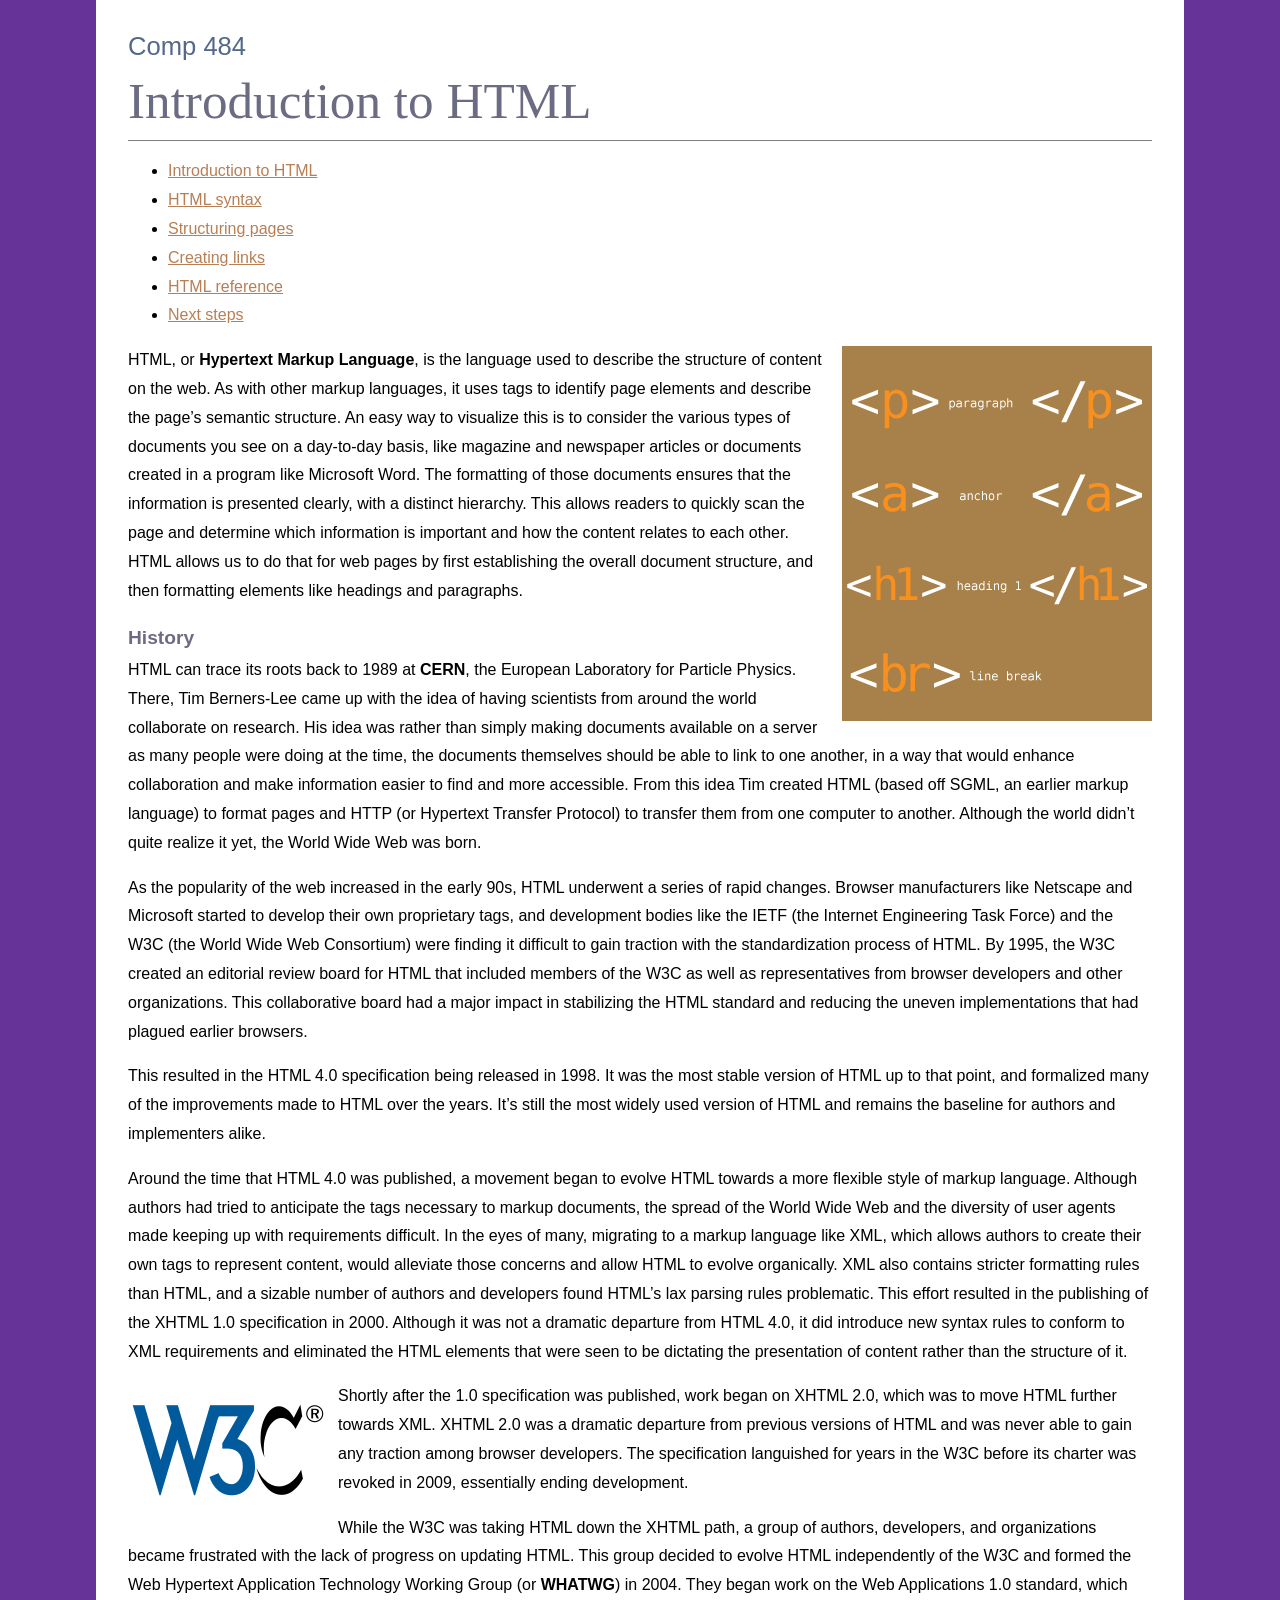
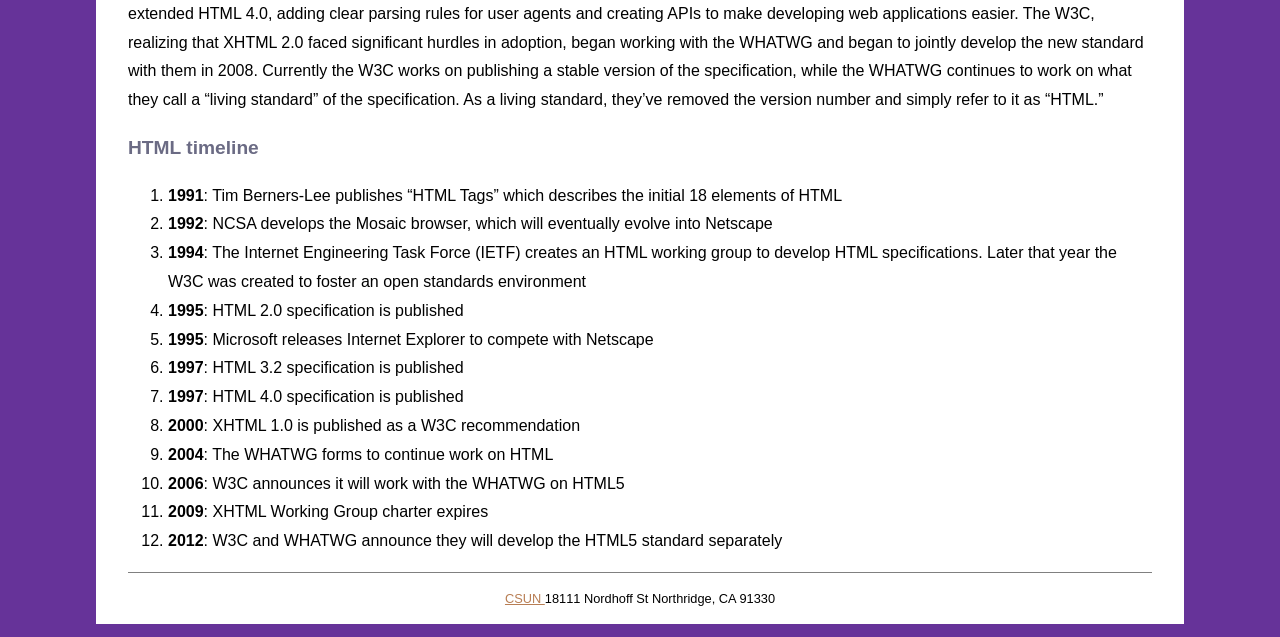
<file: index.html>
<!-- starting the html document here -->
<!DOCTYPE HTML>
<html lang="en">

<head>
  <!-- putting the page information and css link in the head -->
  <meta charset="utf-8">
  <title>Introduction to HTML</title>
  <link href="_css/styles.css" rel="stylesheet" type="text/css">
</head>

<body>

  <!-- everything the user actually sees starts here -->

  <!-- this is the top part of the page with the course and page title -->
  <header role="banner">

    <h1>Comp 484</h1>
    <h2>Introduction to HTML</h2>

    <!-- this navigation lets the user move between all the pages -->
    <nav role="navigation" aria-label="Main navigation">
      <ul>
        <li>
          <a href="index.html"
             aria-current="page"
             title="Introduction to HTML">
            Introduction to HTML
          </a>
        </li>

        <li>
          <a href="syntax.html" title="HTML syntax">
            HTML syntax
          </a>
        </li>

        <li>
          <a href="structure.html" title="Structuring pages">
            Structuring pages
          </a>
        </li>

        <li>
          <a href="links.html" title="Creating links">
            Creating links
          </a>
        </li>

        <li>
          <a href="reference.html" title="HTML Reference">
            HTML reference
          </a>
        </li>

        <li>
          <a href="next.html" title="Next steps">
            Next steps
          </a>
        </li>
      </ul>
    </nav>

  </header>

  <!-- main holds the main content for this page -->
  <main role="main">

    <!-- keeping the page content together as one main article -->
    <article role="article">

      <!-- each section groups content that belongs together -->
      <section>

        <p>
          <img src="images/tags.png"
               alt="HTML"
               width="310"
               height="375"
               class="flowRight">

          HTML, or <b>Hypertext Markup Language</b>, is the language used
          to describe the structure of content on the web. As with other
          markup languages, it uses tags to identify page elements and
          describe the page&rsquo;s semantic structure. An easy way to
          visualize this is to consider the various types of documents
          you see on a day-to-day basis, like magazine and newspaper
          articles or documents created in a program like Microsoft Word.
          The formatting of those documents ensures that the information
          is presented clearly, with a distinct hierarchy. This allows
          readers to quickly scan the page and determine which information
          is important and how the content relates to each other. HTML
          allows us to do that for web pages by first establishing the
          overall document structure, and then formatting elements like
          headings and paragraphs.
        </p>

      </section>

      <!-- starting another related section -->
      <section>

        <h3>History</h3>

        <p>
          HTML can trace its roots back to 1989 at <b>CERN</b>, the
          European Laboratory for Particle Physics. There, Tim Berners-Lee
          came up with the idea of having scientists from around the world
          collaborate on research. His idea was rather than simply making
          documents available on a server as many people were doing at the
          time, the documents themselves should be able to link to one
          another, in a way that would enhance collaboration and make
          information easier to find and more accessible. From this idea
          Tim created HTML (based off SGML, an earlier markup language) to
          format pages and HTTP (or Hypertext Transfer Protocol) to
          transfer them from one computer to another. Although the world
          didn&rsquo;t quite realize it yet, the World Wide Web was born.
        </p>

        <p>
          As the popularity of the web increased in the early 90s, HTML
          underwent a series of rapid changes. Browser manufacturers like
          Netscape and Microsoft started to develop their own proprietary
          tags, and development bodies like the IETF (the Internet
          Engineering Task Force) and the W3C (the World Wide Web
          Consortium) were finding it difficult to gain traction with the
          standardization process of HTML. By 1995, the W3C created an
          editorial review board for HTML that included members of the W3C
          as well as representatives from browser developers and other
          organizations. This collaborative board had a major impact in
          stabilizing the HTML standard and reducing the uneven
          implementations that had plagued earlier browsers.
        </p>

        <p>
          This resulted in the HTML 4.0 specification being released in
          1998. It was the most stable version of HTML up to that point,
          and formalized many of the improvements made to HTML over the
          years. It&rsquo;s still the most widely used version of HTML and
          remains the baseline for authors and implementers alike.
        </p>

        <p>
          Around the time that HTML 4.0 was published, a movement began to
          evolve HTML towards a more flexible style of markup language.
          Although authors had tried to anticipate the tags necessary to
          markup documents, the spread of the World Wide Web and the
          diversity of user agents made keeping up with requirements
          difficult. In the eyes of many, migrating to a markup language
          like XML, which allows authors to create their own tags to
          represent content, would alleviate those concerns and allow HTML
          to evolve organically. XML also contains stricter formatting
          rules than HTML, and a sizable number of authors and developers
          found HTML&rsquo;s lax parsing rules problematic. This effort
          resulted in the publishing of the XHTML 1.0 specification in
          2000. Although it was not a dramatic departure from HTML 4.0,
          it did introduce new syntax rules to conform to XML requirements
          and eliminated the HTML elements that were seen to be dictating
          the presentation of content rather than the structure of it.
        </p>

        <!-- W3C logo is now loaded from the local images folder -->
        <p>
          <img src="images/W3C_Icon.png"
               alt="W3C logo"
               width="200"
               height="136"
               class="flowLeft">

          Shortly after the 1.0 specification was published, work began on
          XHTML 2.0, which was to move HTML further towards XML. XHTML 2.0
          was a dramatic departure from previous versions of HTML and was
          never able to gain any traction among browser developers. The
          specification languished for years in the W3C before its charter
          was revoked in 2009, essentially ending development.
        </p>

        <p>
          While the W3C was taking HTML down the XHTML path, a group of
          authors, developers, and organizations became frustrated with
          the lack of progress on updating HTML. This group decided to
          evolve HTML independently of the W3C and formed the Web Hypertext
          Application Technology Working Group (or <b>WHATWG</b>) in 2004.
          They began work on the Web Applications 1.0 standard, which
          extended HTML 4.0, adding clear parsing rules for user agents
          and creating APIs to make developing web applications easier.
          The W3C, realizing that XHTML 2.0 faced significant hurdles in
          adoption, began working with the WHATWG and began to jointly
          develop the new standard with them in 2008. Currently the W3C
          works on publishing a stable version of the specification,
          while the WHATWG continues to work on what they call a
          &ldquo;living standard&rdquo; of the specification. As a living
          standard, they&rsquo;ve removed the version number and simply
          refer to it as &ldquo;HTML.&rdquo;
        </p>

      </section>

      <!-- starting another related section -->
      <section>

        <h3>HTML timeline</h3>

        <ol>
          <li>
            <b>1991</b>: Tim Berners-Lee publishes &ldquo;HTML Tags&rdquo;
            which describes the initial 18 elements of HTML
          </li>

          <li>
            <b>1992</b>: NCSA develops the Mosaic browser, which will
            eventually evolve into Netscape
          </li>

          <li>
            <b>1994</b>: The Internet Engineering Task Force (IETF) creates
            an HTML working group to develop HTML specifications. Later
            that year the W3C was created to foster an open standards
            environment
          </li>

          <li>
            <b>1995</b>: HTML 2.0 specification is published
          </li>

          <li>
            <b>1995</b>: Microsoft releases Internet Explorer to compete
            with Netscape
          </li>

          <li>
            <b>1997</b>: HTML 3.2 specification is published
          </li>

          <li>
            <b>1997</b>: HTML 4.0 specification is published
          </li>

          <li>
            <b>2000</b>: XHTML 1.0 is published as a W3C recommendation
          </li>

          <li>
            <b>2004</b>: The WHATWG forms to continue work on HTML
          </li>

          <li>
            <b>2006</b>: W3C announces it will work with the WHATWG on HTML5
          </li>

          <li>
            <b>2009</b>: XHTML Working Group charter expires
          </li>

          <li>
            <b>2012</b>: W3C and WHATWG announce they will develop the HTML5
            standard separately
          </li>
        </ol>

      </section>

    </article>

  </main>

  <!-- footer has the site information at the bottom -->
  <footer role="contentinfo">

    <p>
      <a href="http://www.csun.edu"
         title="csun.edu"
         target="_blank">
        CSUN
      </a>
      18111 Nordhoff St Northridge, CA 91330
    </p>

  </footer>

</body>
</html>
</file>
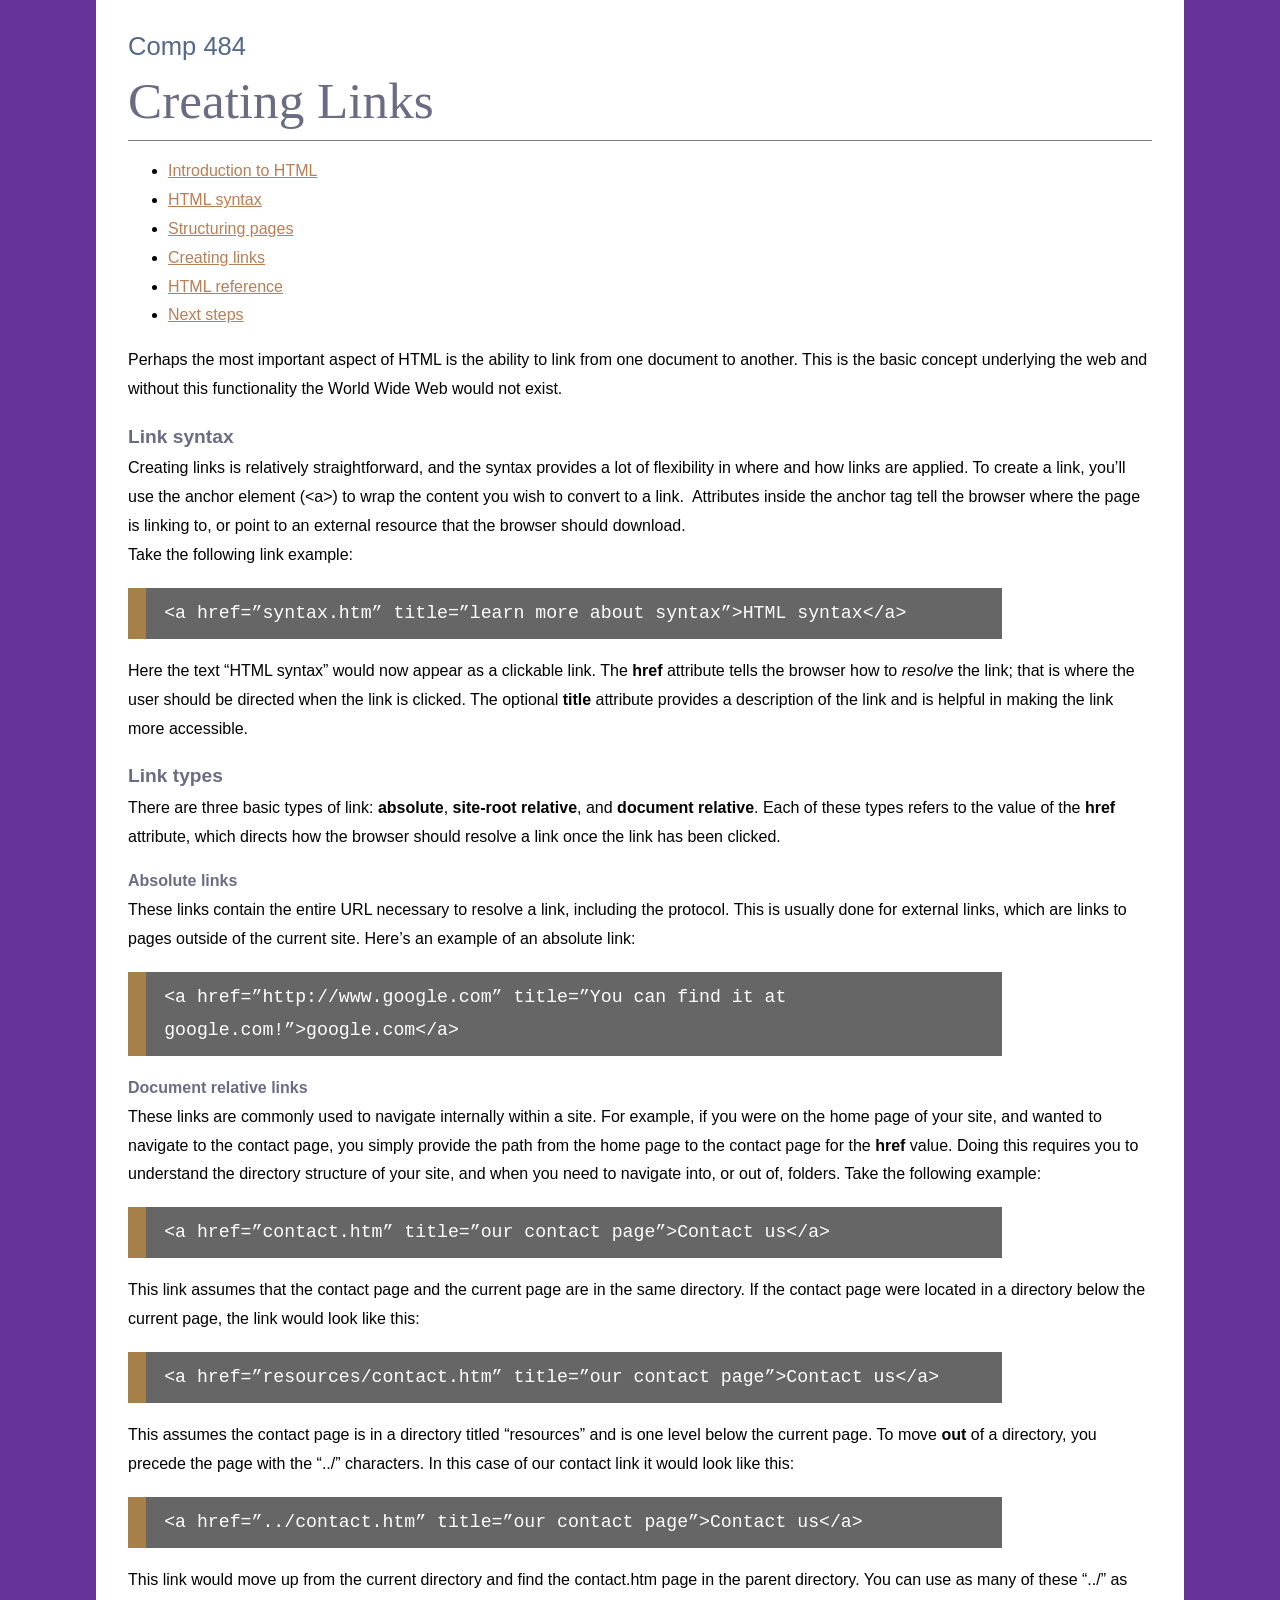
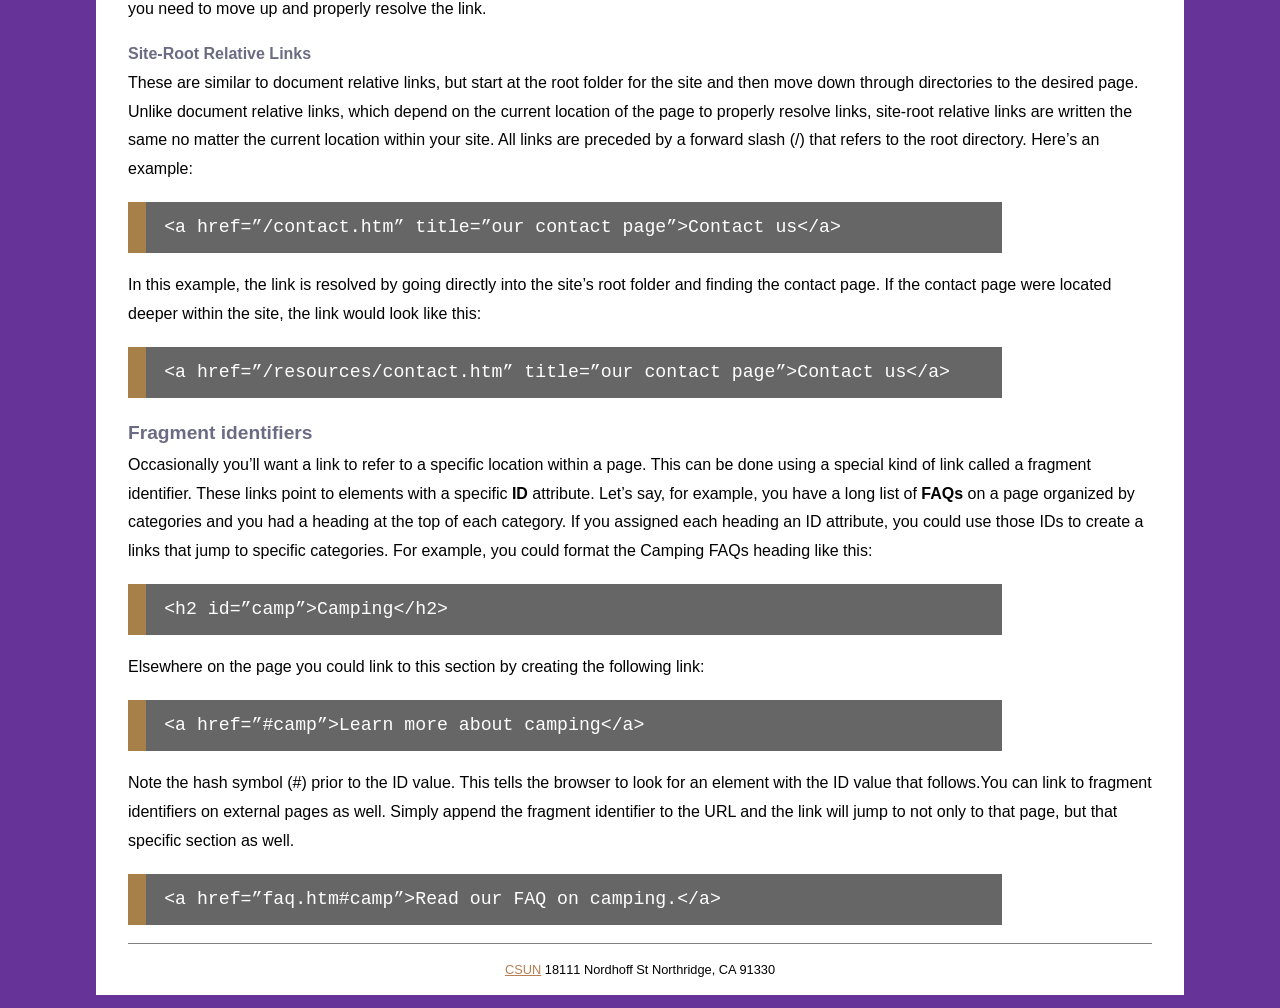
<file: links.html>
<!-- starting the html document here -->
<!DOCTYPE HTML>
<html lang="en">
<head>
<!-- putting the page information and css link in the head -->
<meta charset="utf-8">
<title>Creating Links</title>
<link href="_css/styles.css" rel="stylesheet" type="text/css">
</head>
<body>
<!-- everything the user actually sees starts here -->
<!-- this is the top part of the page with the course and page title -->
<header role="banner">
  <h1>Comp 484</h1>
  <h2>Creating Links</h2>
<!-- this navigation lets the user move between all the pages -->
<nav role="navigation" aria-label="Main navigation">
      <ul>
        <li><a href="index.html" title="Introduction to HTML">Introduction to HTML</a></li>
        <li><a href="syntax.html" title="HTML syntax">HTML syntax</a></li>
        <li><a href="structure.html" title="Structuring pages">Structuring pages</a></li>
        <li><a href="links.html" aria-current="page" title="Creating links">Creating links</a></li>
        <li><a href="reference.html" title="HTML Reference">HTML reference</a></li>
        <li><a href="next.html" title="Next steps">Next steps</a></li>
      </ul>
    </nav>
</header>
<!-- main holds the main content for this page -->
<main role="main">
  <!-- keeping the page content together as one main article -->
  <article role="article">
    <!-- each section groups content that belongs together -->
    <section>
<p>Perhaps the most important aspect of HTML is the ability to link from one document to another. This is the basic concept underlying the web and without this functionality the World Wide Web would not exist. </p>
    </section>
    <!-- starting another related section -->
    <section>
      <h3>Link syntax</h3>
<p>Creating links is relatively straightforward, and the syntax provides a lot of flexibility in where and how links are applied. To create a link, you&rsquo;ll use the anchor element (&lt;a&gt;) to wrap the content you wish to convert to a link.&nbsp; Attributes inside the anchor tag tell the browser where the page is linking to, or point to an external resource that the browser should download.<br>
  Take the following link example:</p>
<pre>&lt;a href=&rdquo;syntax.htm&rdquo; title=&rdquo;learn more about syntax&rdquo;&gt;HTML syntax&lt;/a&gt;</pre>
<p>Here the text &ldquo;HTML syntax&rdquo; would now appear as a clickable link. The <b>href</b> attribute tells the browser how to <em>resolve</em> the link; that is where the user should be directed when the link is clicked. The optional <b>title</b> attribute provides a description of the link and is helpful in making the link more accessible.</p>
    </section>
    <!-- starting another related section -->
    <section>
      <h3>Link types</h3>
<p>There are three basic types of link: <b>absolute</b>, <b>site-root relative</b>, and <b>document relative</b>. Each of these types refers to the value of the <b>href</b> attribute, which directs how the browser should resolve a link once the link has been clicked. </p>
<h4>Absolute links </h4>
<p>These links contain the entire URL necessary to resolve a link, including the protocol. This is usually done for external links, which are links to pages outside of the current site. Here&rsquo;s an example of an absolute link:</p>
<pre>&lt;a href=&rdquo;http://www.google.com&rdquo; title=&rdquo;You can find it at google.com!&rdquo;&gt;google.com&lt;/a&gt;</pre>
<h4>Document relative links </h4>
<p>These links are commonly used to navigate internally within a site. For example, if you were on the home page of your site, and wanted to navigate to the contact page, you simply provide the path from the home page to the contact page for the <b>href</b> value. Doing this requires you to understand the directory structure of your site, and when you need to navigate into, or out of, folders. Take the following example:</p>
<pre>&lt;a href=&rdquo;contact.htm&rdquo; title=&rdquo;our contact page&rdquo;&gt;Contact us&lt;/a&gt;</pre>
<p>This link assumes that the contact page and the current page are in the same directory. If the contact page were located in a directory below the current page, the link would look like this:</p>
<pre>&lt;a href=&rdquo;resources/contact.htm&rdquo; title=&rdquo;our contact page&rdquo;&gt;Contact us&lt;/a&gt;</pre>
<p>This assumes the contact page is in a directory titled &ldquo;resources&rdquo; and is one level below the current page. To move <b>out</b> of a directory, you precede the page with the &ldquo;../&rdquo; characters. In this case of our contact link it would look like this:</p>
<pre>&lt;a href=&rdquo;../contact.htm&rdquo; title=&rdquo;our contact page&rdquo;&gt;Contact us&lt;/a&gt;</pre>
<p> This link would move up from the current directory and find the contact.htm page in the parent directory. You can use as many of these &ldquo;../&rdquo; as you need to move up and properly resolve the link.</p>
<h4>Site-Root Relative Links</h4>
<p> These are similar to document relative links, but start at the root folder for the site and then move down through directories to the desired page. Unlike document relative links, which depend on the current location of the page to properly resolve links, site-root relative links are written the same no matter the current location within your site. All links are preceded by a forward slash (/) that refers to the root directory. Here&rsquo;s an example:</p>
<pre>&lt;a href=&rdquo;/contact.htm&rdquo; title=&rdquo;our contact page&rdquo;&gt;Contact us&lt;/a&gt;</pre>
<p> In this example, the link is resolved by going directly into the site&rsquo;s root folder and finding the contact page. If the contact page were located deeper within the site, the link would look like this:</p>
<pre>&lt;a href=&rdquo;/resources/contact.htm&rdquo; title=&rdquo;our contact page&rdquo;&gt;Contact us&lt;/a&gt;</pre>
    </section>
    <!-- starting another related section -->
    <section>
      <h3>Fragment identifiers</h3>
<p>Occasionally you&rsquo;ll want a link to refer to a specific location within a page. This can be done using a special kind of link called a fragment identifier. These links point to elements with a specific <b>ID</b> attribute. Let&rsquo;s say, for example, you have a long list of <b>FAQs</b> on a page organized by categories and you had a heading at the top of each category. If you assigned each heading an ID attribute, you could use those IDs to create a links that jump to specific categories. For example, you could format the Camping FAQs heading like this:</p>
<pre>&lt;h2 id=&rdquo;camp&rdquo;&gt;Camping&lt;/h2&gt;</pre>
<p> Elsewhere on the page you could link to this section by creating the following link:</p>
<pre>&lt;a href=&rdquo;#camp&rdquo;&gt;Learn more about camping&lt;/a&gt;</pre>
<p> Note the hash symbol (#) prior to the ID value. This tells the browser to look for an element with the ID value that follows.You can link to fragment identifiers on external pages as well. Simply append the fragment identifier to the URL and the link will jump to not only to that page, but that specific section as well.</p>
<pre>&lt;a href=&rdquo;faq.htm#camp&rdquo;&gt;Read our FAQ on camping.&lt;/a&gt;</pre>
    </section>
  </article>
</main>
<!-- footer has the site information at the bottom -->
<footer role="contentinfo">
  <p><a href="http://www.csun.edu" title="csun.edu" target="_blank">CSUN</a> 18111 Nordhoff St Northridge, CA 91330</p>
</footer>
</body>
</html>
</file>
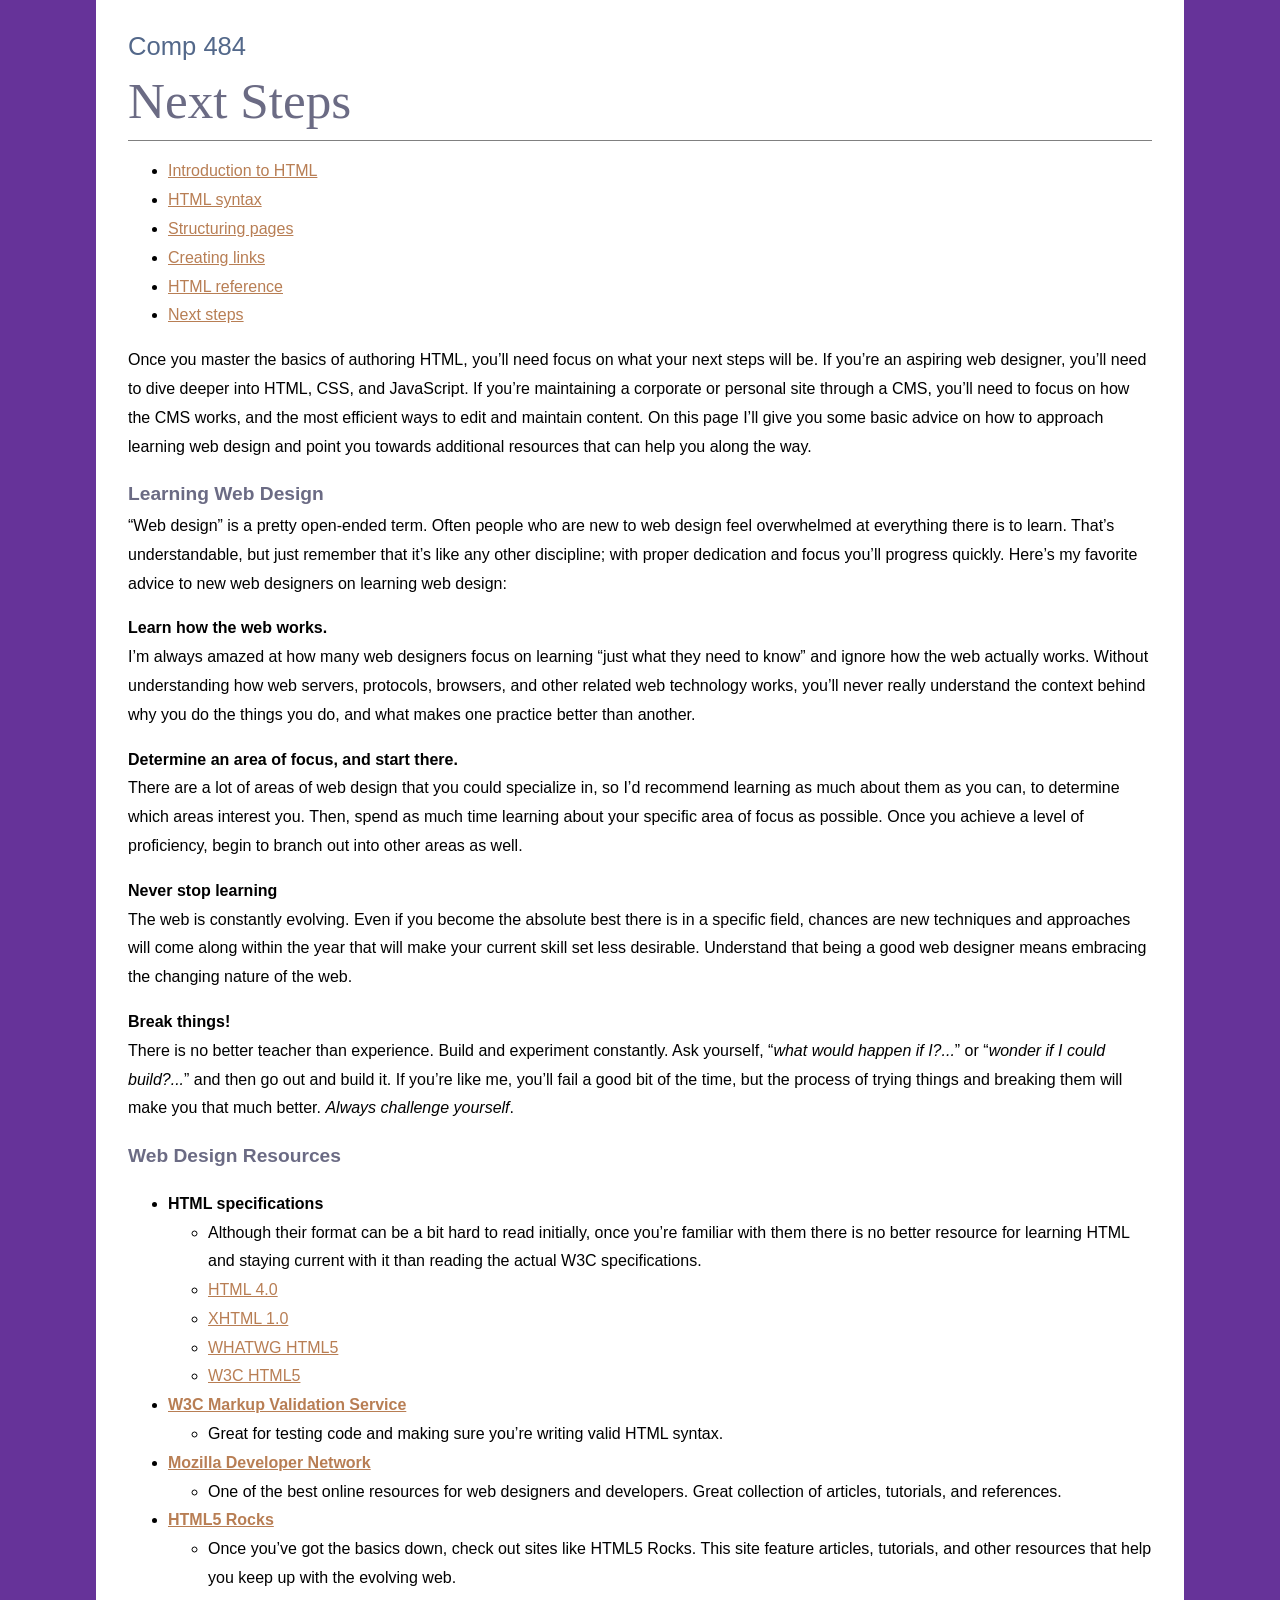
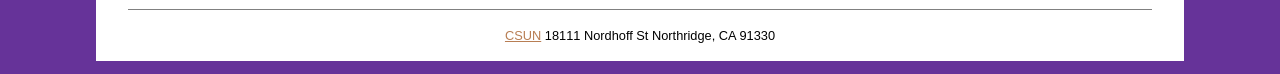
<file: next.html>
<!-- starting the html document here -->
<!DOCTYPE HTML>
<html lang="en">
<head>
<!-- putting the page information and css link in the head -->
<meta charset="utf-8">
<title>Next Steps</title>
<link href="_css/styles.css" rel="stylesheet" type="text/css">
</head>
<body>
<!-- everything the user actually sees starts here -->
<!-- this is the top part of the page with the course and page title -->
<header role="banner">
  <h1>Comp 484</h1>
  <h2>Next Steps</h2>
<!-- this navigation lets the user move between all the pages -->
<nav role="navigation" aria-label="Main navigation">
      <ul>
        <li><a href="index.html" title="Introduction to HTML">Introduction to HTML</a></li>
        <li><a href="syntax.html" title="HTML syntax">HTML syntax</a></li>
        <li><a href="structure.html" title="Structuring pages">Structuring pages</a></li>
        <li><a href="links.html" title="Creating links">Creating links</a></li>
        <li><a href="reference.html" title="HTML Reference">HTML reference</a></li>
        <li><a href="next.html" aria-current="page" title="Next steps">Next steps</a></li>
      </ul>
    </nav>
</header>
<!-- main holds the main content for this page -->
<main role="main">
  <!-- keeping the page content together as one main article -->
  <article role="article">
    <!-- each section groups content that belongs together -->
    <section>
<p>Once you master the basics of authoring HTML, you&rsquo;ll need focus on what your next steps will be. If you&rsquo;re an aspiring web designer, you&rsquo;ll need to dive deeper into HTML, CSS, and JavaScript. If you&rsquo;re maintaining a corporate or personal site through a CMS, you&rsquo;ll need to focus on how the CMS works, and the most efficient ways to edit and maintain content. On this page I&rsquo;ll give you some basic advice on how to approach learning web design and point you towards additional resources that can help you along the way.</p>
    </section>
    <!-- starting another related section -->
    <section>
      <h3>Learning Web Design</h3>
<p>&ldquo;Web design&rdquo; is a pretty open-ended term. Often people who are new to web design feel overwhelmed at everything there is to learn. That&rsquo;s understandable, but just remember that it&rsquo;s like any other discipline; with proper dedication and focus you&rsquo;ll progress quickly. Here&rsquo;s my favorite advice to new web designers on learning web design:</p>
<p><strong>Learn how the web works.</strong><br>
  I&rsquo;m always amazed at how many web designers focus on learning &ldquo;just what they need to know&rdquo; and ignore how the web actually works. Without understanding how web servers, protocols, browsers, and other related web technology works, you&rsquo;ll never really understand the context behind why you do the things you do, and what makes one practice better than another.</p>
<p><strong>Determine an area of focus, and start there.</strong><br>
  There are a lot of areas of web design that you could specialize in, so I&rsquo;d recommend learning as much about them as you can, to determine which areas interest you. Then, spend as much time learning about your specific area of focus as possible. Once you achieve a level of proficiency, begin to branch out into other areas as well. </p>
<p><strong>Never stop learning</strong><br>
  The web is constantly evolving. Even if you become the absolute best there is in a specific field, chances are new techniques and approaches will come along within the year that will make your current skill set less desirable. Understand that being a good web designer means embracing the changing nature of the web.</p>
<p><strong>Break things!</strong><br>
  There is no better teacher than experience. Build and experiment constantly. Ask yourself, &ldquo;<i>what would happen if I?...</i>&rdquo; or &ldquo;<i>wonder if I could build?...</i>&rdquo; and then go out and build it. If you&rsquo;re like me, you&rsquo;ll fail a good bit of the time, but the process of trying things and breaking them will make you that much better. <em>Always challenge yourself</em>.</p>
    </section>
    <!-- starting another related section -->
    <section>
      <h3>Web Design Resources</h3>
<ul>
  <li><b>HTML specifications</b>
    <ul>
      <li>Although their format can be a bit hard to read initially, once you&rsquo;re familiar with them there is no better resource for learning HTML and staying current with it than reading the actual W3C specifications.</li>
      <li><a href="http://www.w3.org/TR/html401" title="html 4 specification">HTML 4.0</a></li>
      <li><a href="http://www.w3.org/TR/xhtml1" title="xhtml 1 specification">XHTML 1.0</a></li>
      <li><a href="http://developers.whatwg.org" title="html 5, WHATWG edition">WHATWG HTML5</a></li>
      <li><a href="http://www.w3.org/TR/html5">W3C HTML5</a></li>
    </ul>
  </li>
  <li><a href="http://validator.w3.org" title="W3C markup validator"><b>W3C Markup Validation Service</b></a>
    <ul>
      <li>Great for testing code and making sure you&rsquo;re writing valid HTML syntax.</li>
    </ul>
  </li>
  <li><a href="https://developer.mozilla.org/en-US" title="Mozilla developer network"><b>Mozilla Developer Network</b></a>
    <ul>
      <li>One of the best online resources for web designers and developers. Great collection of articles, tutorials, and references.</li>
    </ul>
  </li>
  <li><a href="http://www.html5rocks.com" title="HTML 5 rocks"><b>HTML5 Rocks</b></a>
    <ul>
      <li>Once you&rsquo;ve got the basics down, check out sites like HTML5 Rocks. This site feature articles, tutorials, and other resources that help you keep up with the evolving web. </li>
    </ul>
  </li>
</ul>
    </section>
  </article>
</main>
<!-- footer has the site information at the bottom -->
<footer role="contentinfo">
  <p><a href="http://www.csun.edu" title="csun.edu" target="_blank">CSUN</a> 18111 Nordhoff St Northridge, CA 91330</p>
</footer>
</body>
</html>
</file>
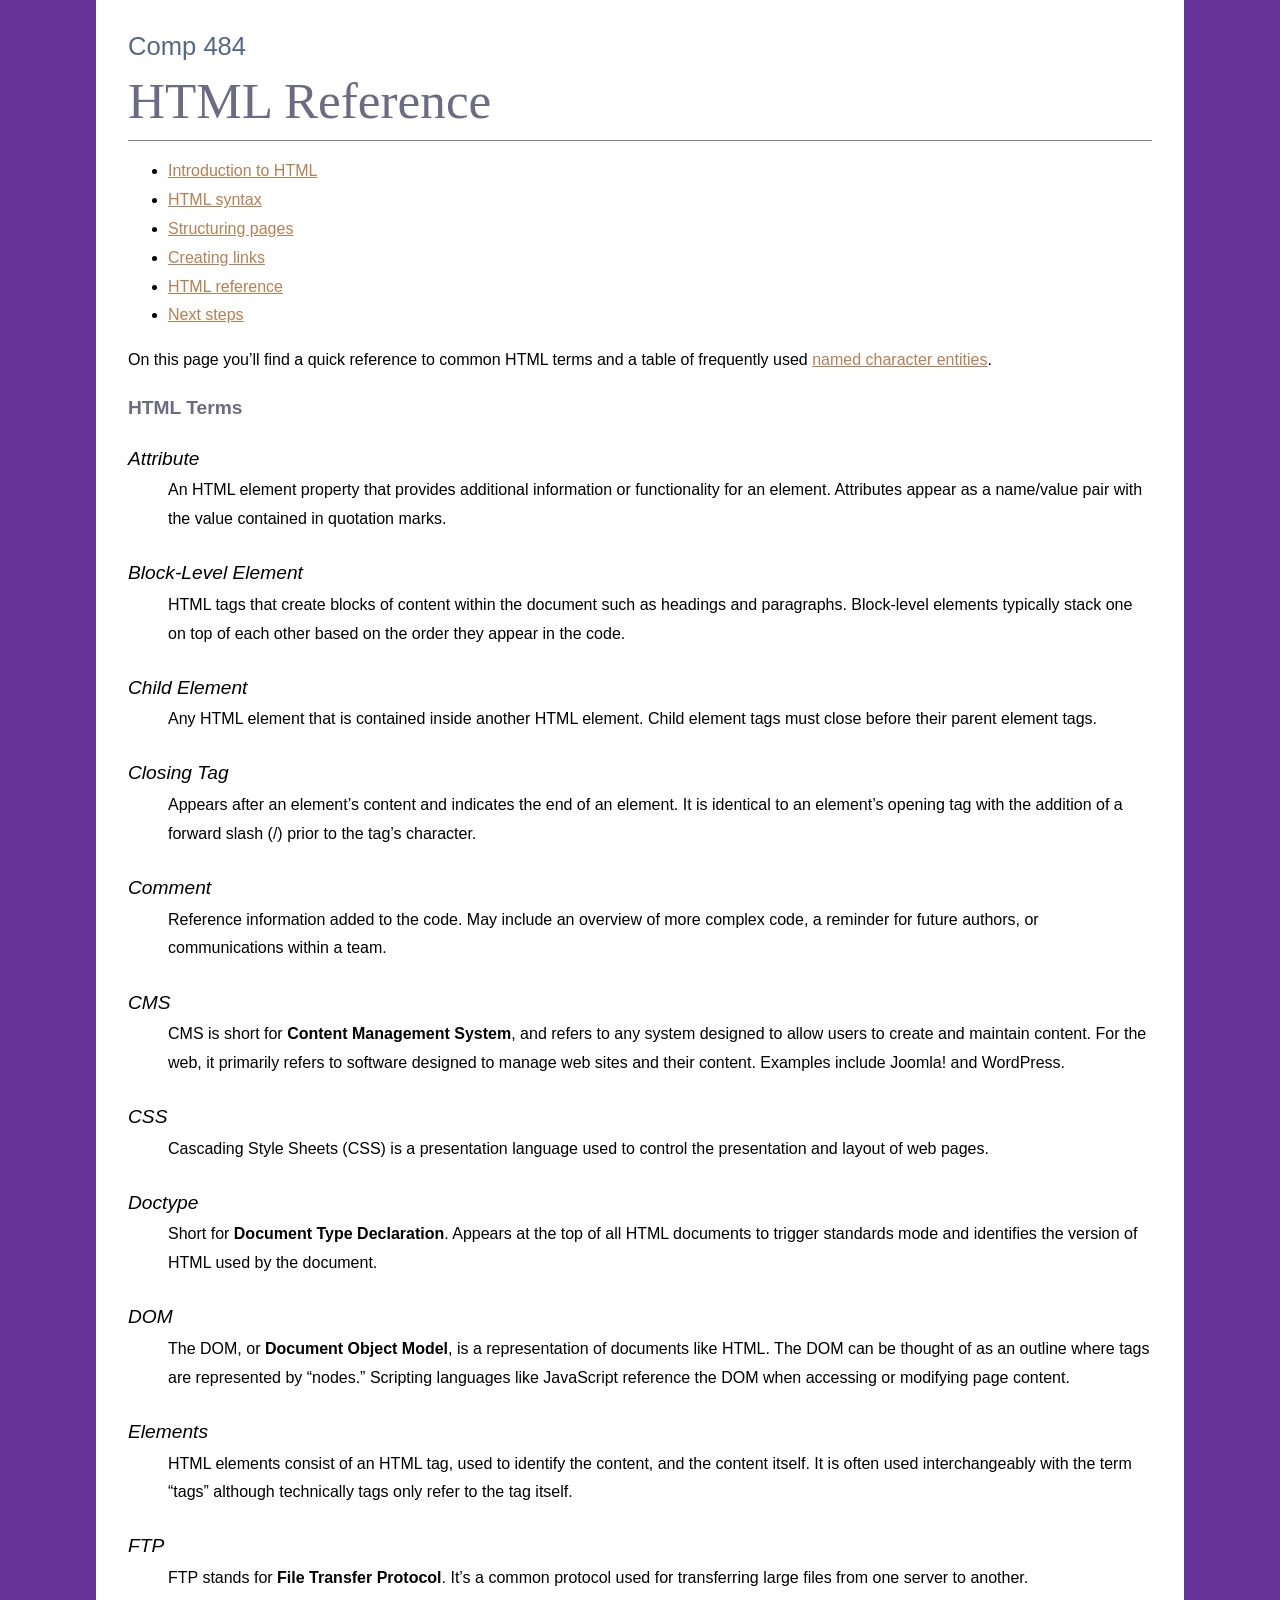
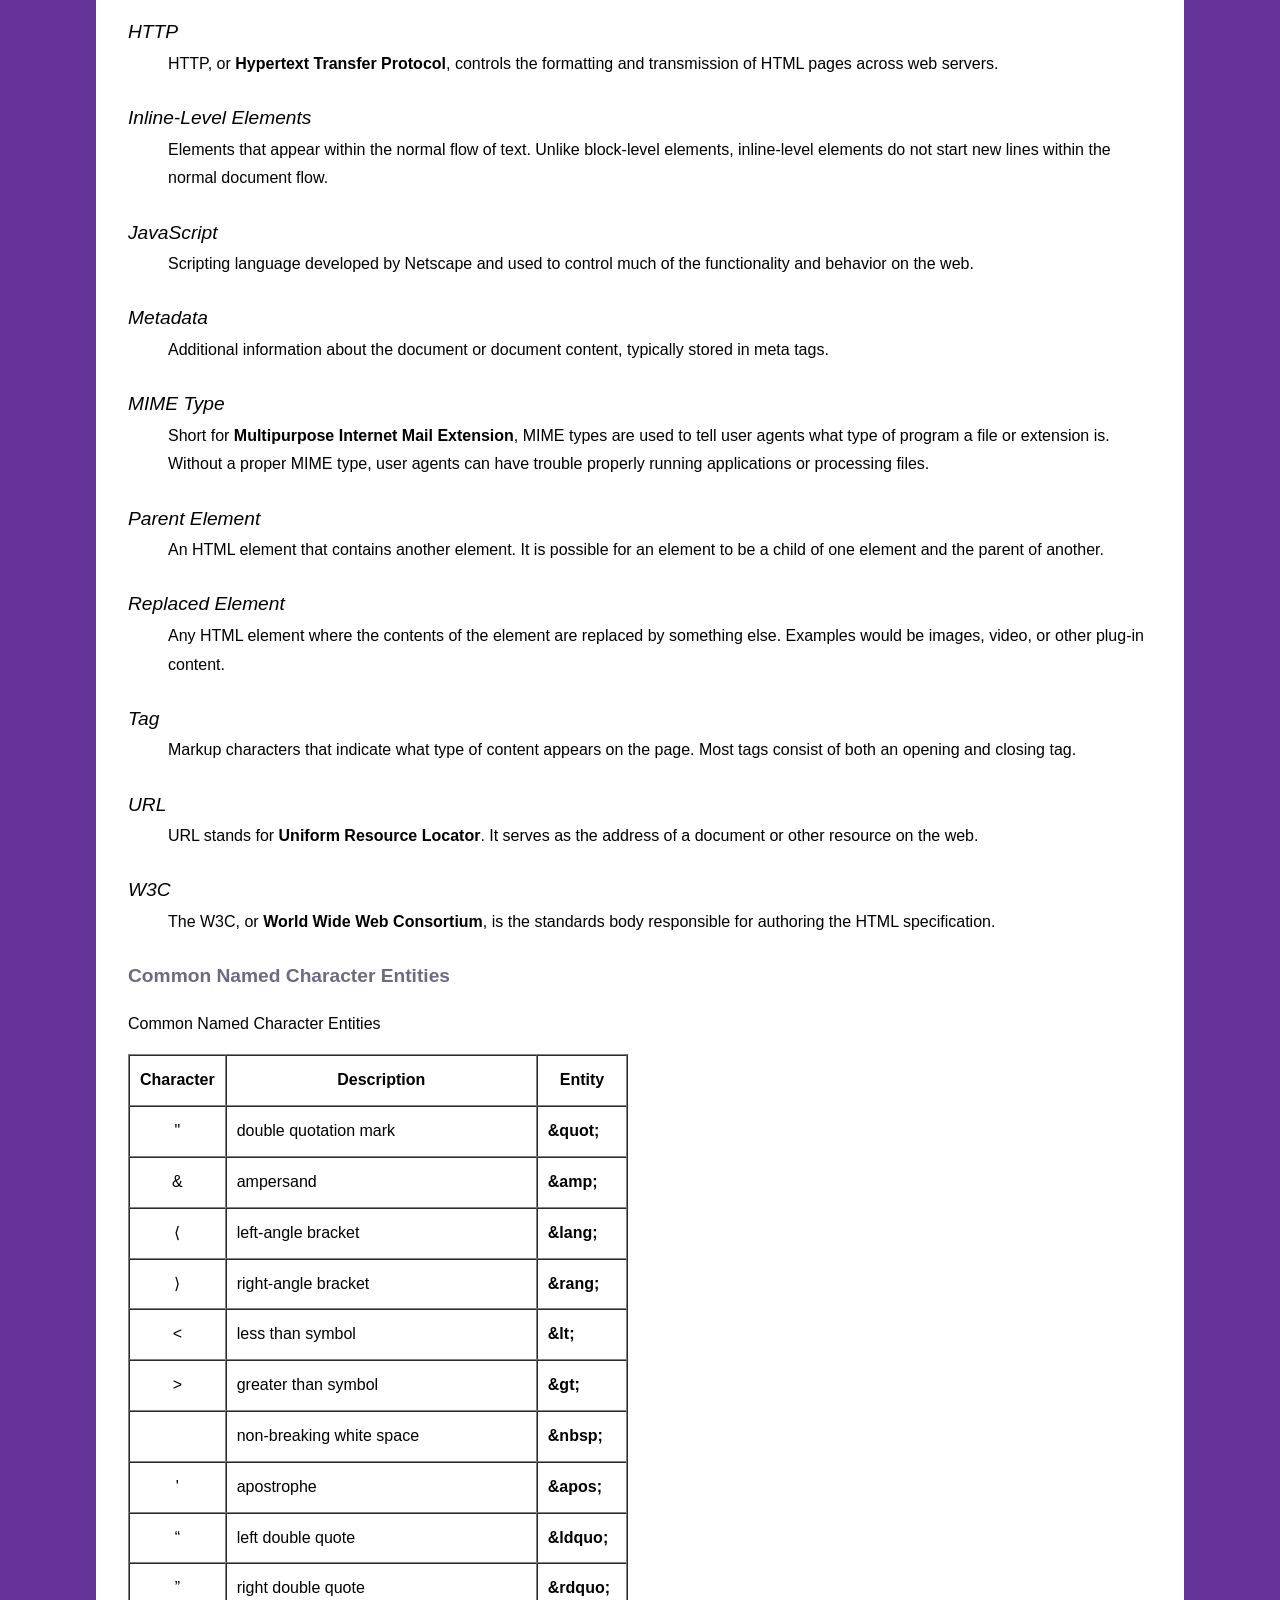
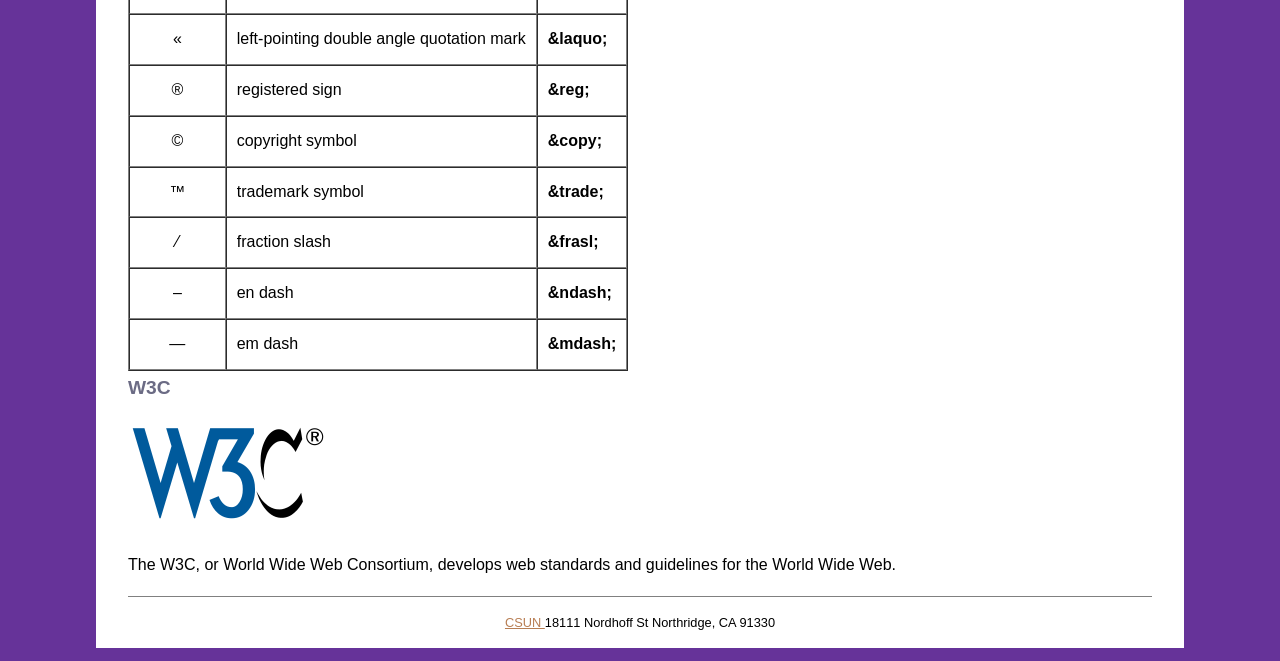
<file: reference.html>
<!DOCTYPE HTML>
<html lang="en">

<head>
  <!-- putting the page information and css link in the head -->
  <meta charset="utf-8">
  <title>HTML Reference</title>
  <link href="_css/styles.css" rel="stylesheet" type="text/css">
</head>

<body>

  <!-- everything the user actually sees starts here -->

  <!-- this is the top part of the page with the course and page title -->
  <header role="banner">
    <h1>Comp 484</h1>
    <h2>HTML Reference</h2>

    <!-- this navigation lets the user move between all the pages -->
    <nav role="navigation" aria-label="Main navigation">
      <ul>
        <li>
          <a href="index.html" title="Introduction to HTML">
            Introduction to HTML
          </a>
        </li>

        <li>
          <a href="syntax.html" title="HTML syntax">
            HTML syntax
          </a>
        </li>

        <li>
          <a href="structure.html" title="Structuring pages">
            Structuring pages
          </a>
        </li>

        <li>
          <a href="links.html" title="Creating links">
            Creating links
          </a>
        </li>

        <li>
          <a href="reference.html"
             aria-current="page"
             title="HTML Reference">
            HTML reference
          </a>
        </li>

        <li>
          <a href="next.html" title="Next steps">
            Next steps
          </a>
        </li>
      </ul>
    </nav>
  </header>

  <!-- main holds the main content for this page -->
  <main role="main">

    <!-- keeping the page content together as one main article -->
    <article role="article">

      <!-- this section gives a quick introduction to the reference page -->
      <section>
        <p>
          On this page you&rsquo;ll find a quick reference to common HTML
          terms and a table of frequently used
          <a href="#named">named character entities</a>.
        </p>
      </section>

      <!-- this section contains the HTML vocabulary and definitions -->
      <section>
        <h3>HTML Terms</h3>

        <dl>
          <dt>Attribute</dt>
          <dd>
            An HTML element property that provides additional information
            or functionality for an element. Attributes appear as a
            name/value pair with the value contained in quotation marks.
          </dd>

          <dt>Block-Level Element</dt>
          <dd>
            HTML tags that create blocks of content within the document
            such as headings and paragraphs. Block-level elements typically
            stack one on top of each other based on the order they appear
            in the code.
          </dd>

          <dt>Child Element</dt>
          <dd>
            Any HTML element that is contained inside another HTML element.
            Child element tags must close before their parent element tags.
          </dd>

          <dt>Closing Tag</dt>
          <dd>
            Appears after an element&rsquo;s content and indicates the end
            of an element. It is identical to an element&rsquo;s opening
            tag with the addition of a forward slash (/) prior to the
            tag&rsquo;s character.
          </dd>

          <dt>Comment</dt>
          <dd>
            Reference information added to the code. May include an
            overview of more complex code, a reminder for future authors,
            or communications within a team.
          </dd>

          <dt>CMS</dt>
          <dd>
            CMS is short for <b>Content Management System</b>, and refers
            to any system designed to allow users to create and maintain
            content. For the web, it primarily refers to software designed
            to manage web sites and their content. Examples include Joomla!
            and WordPress.
          </dd>

          <dt>CSS</dt>
          <dd>
            Cascading Style Sheets (CSS) is a presentation language used
            to control the presentation and layout of web pages.
          </dd>

          <dt>Doctype</dt>
          <dd>
            Short for <b>Document Type Declaration</b>. Appears at the top
            of all HTML documents to trigger standards mode and identifies
            the version of HTML used by the document.
          </dd>

          <dt>DOM</dt>
          <dd>
            The DOM, or <b>Document Object Model</b>, is a representation
            of documents like HTML. The DOM can be thought of as an outline
            where tags are represented by &ldquo;nodes.&rdquo; Scripting
            languages like JavaScript reference the DOM when accessing or
            modifying page content.
          </dd>

          <dt>Elements</dt>
          <dd>
            HTML elements consist of an HTML tag, used to identify the
            content, and the content itself. It is often used interchangeably
            with the term &ldquo;tags&rdquo; although technically tags only
            refer to the tag itself.
          </dd>

          <dt>FTP</dt>
          <dd>
            FTP stands for <b>File Transfer Protocol</b>. It&rsquo;s a common
            protocol used for transferring large files from one server to
            another.
          </dd>

          <dt>HTTP</dt>
          <dd>
            HTTP, or <b>Hypertext Transfer Protocol</b>, controls the
            formatting and transmission of HTML pages across web servers.
          </dd>

          <dt>Inline-Level Elements</dt>
          <dd>
            Elements that appear within the normal flow of text. Unlike
            block-level elements, inline-level elements do not start new
            lines within the normal document flow.
          </dd>

          <dt>JavaScript</dt>
          <dd>
            Scripting language developed by Netscape and used to control
            much of the functionality and behavior on the web.
          </dd>

          <dt>Metadata</dt>
          <dd>
            Additional information about the document or document content,
            typically stored in meta tags.
          </dd>

          <dt>MIME Type</dt>
          <dd>
            Short for <b>Multipurpose Internet Mail Extension</b>, MIME
            types are used to tell user agents what type of program a file
            or extension is. Without a proper MIME type, user agents can
            have trouble properly running applications or processing files.
          </dd>

          <dt>Parent Element</dt>
          <dd>
            An HTML element that contains another element. It is possible
            for an element to be a child of one element and the parent of
            another.
          </dd>

          <dt>Replaced Element</dt>
          <dd>
            Any HTML element where the contents of the element are replaced
            by something else. Examples would be images, video, or other
            plug-in content.
          </dd>

          <dt>Tag</dt>
          <dd>
            Markup characters that indicate what type of content appears
            on the page. Most tags consist of both an opening and closing
            tag.
          </dd>

          <dt>URL</dt>
          <dd>
            URL stands for <b>Uniform Resource Locator</b>. It serves as
            the address of a document or other resource on the web.
          </dd>

          <dt>W3C</dt>
          <dd>
            The W3C, or <b>World Wide Web Consortium</b>, is the standards
            body responsible for authoring the HTML specification.
          </dd>
        </dl>
      </section>

      <!-- this section contains the named character entity table -->
      <section id="named">
        <h3>Common Named Character Entities</h3>

        <table border="1"
               cellspacing="0"
               cellpadding="0"
               summary="A quick reference of named character entities, including an example of the character, a description, and the entity code.">

          <caption>Common Named Character Entities</caption>

          <thead>
            <tr>
              <th scope="col">Character</th>
              <th scope="col">Description</th>
              <th scope="col">Entity</th>
            </tr>
          </thead>

          <tbody>
            <tr>
              <td class="center">&quot;</td>
              <td>double quotation mark</td>
              <td><b>&amp;quot;</b></td>
            </tr>

            <tr>
              <td class="center">&amp;</td>
              <td>ampersand</td>
              <td><b>&amp;amp;</b></td>
            </tr>

            <tr>
              <td class="center">&lang;</td>
              <td>left-angle bracket</td>
              <td><b>&amp;lang;</b></td>
            </tr>

            <tr>
              <td class="center">&rang;</td>
              <td>right-angle bracket</td>
              <td><b>&amp;rang;</b></td>
            </tr>

            <tr>
              <td class="center">&lt;</td>
              <td>less than symbol</td>
              <td><b>&amp;lt;</b></td>
            </tr>

            <tr>
              <td class="center">&gt;</td>
              <td>greater than symbol</td>
              <td><b>&amp;gt;</b></td>
            </tr>

            <tr>
              <td class="center">&nbsp;</td>
              <td>non-breaking white space</td>
              <td><b>&amp;nbsp;</b></td>
            </tr>

            <tr>
              <td class="center">&apos;</td>
              <td>apostrophe</td>
              <td><b>&amp;apos;</b></td>
            </tr>

            <tr>
              <td class="center">&ldquo;</td>
              <td>left double quote</td>
              <td><b>&amp;ldquo;</b></td>
            </tr>

            <tr>
              <td class="center">&rdquo;</td>
              <td>right double quote</td>
              <td><b>&amp;rdquo;</b></td>
            </tr>

            <tr>
              <td class="center">&laquo;</td>
              <td>left-pointing double angle quotation mark</td>
              <td><b>&amp;laquo;</b></td>
            </tr>

            <tr>
              <td class="center">&reg;</td>
              <td>registered sign</td>
              <td><b>&amp;reg;</b></td>
            </tr>

            <tr>
              <td class="center">&copy;</td>
              <td>copyright symbol</td>
              <td><b>&amp;copy;</b></td>
            </tr>

            <tr>
              <td class="center">&trade;</td>
              <td>trademark symbol</td>
              <td><b>&amp;trade;</b></td>
            </tr>

            <tr>
              <td class="center">&frasl;</td>
              <td>fraction slash</td>
              <td><b>&amp;frasl;</b></td>
            </tr>

            <tr>
              <td class="center">&ndash;</td>
              <td>en dash</td>
              <td><b>&amp;ndash;</b></td>
            </tr>

            <tr>
              <td class="center">&mdash;</td>
              <td>em dash</td>
              <td><b>&amp;mdash;</b></td>
            </tr>
          </tbody>

        </table>
      </section>

      <!-- this section shows the W3C logo -->
      <section>
        <h3>W3C</h3>

        <!-- this image is inside the images folder next to this html file -->
        <img src="./images/W3C_Icon.png"
             alt="W3C logo"
             title="World Wide Web Consortium">

        <p>
          The W3C, or World Wide Web Consortium, develops web standards
          and guidelines for the World Wide Web.
        </p>
      </section>

    </article>
  </main>

  <!-- footer has the site information at the bottom -->
  <footer role="contentinfo">
    <p>
      <a href="http://www.csun.edu"
         title="csun.edu"
         target="_blank">
        CSUN
      </a>
      18111 Nordhoff St Northridge, CA 91330
    </p>
  </footer>

</body>
</html>
</file>
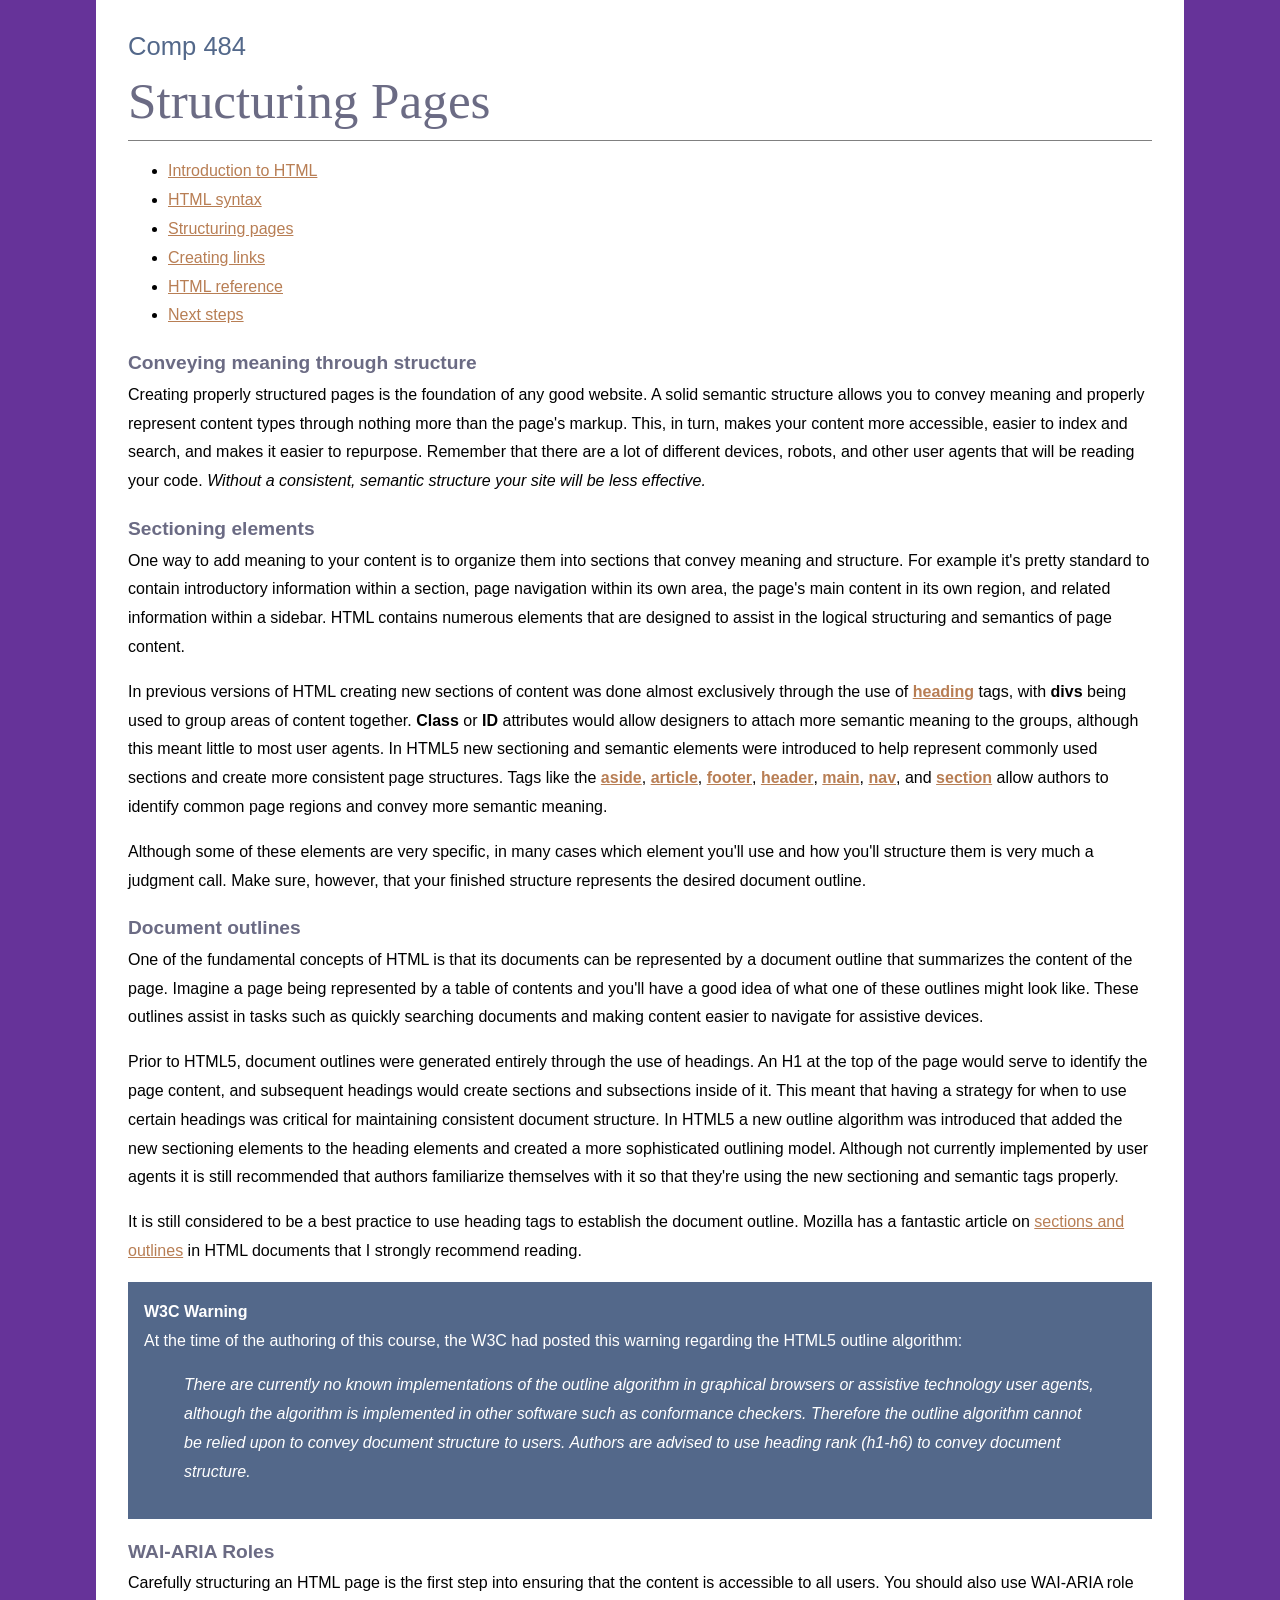
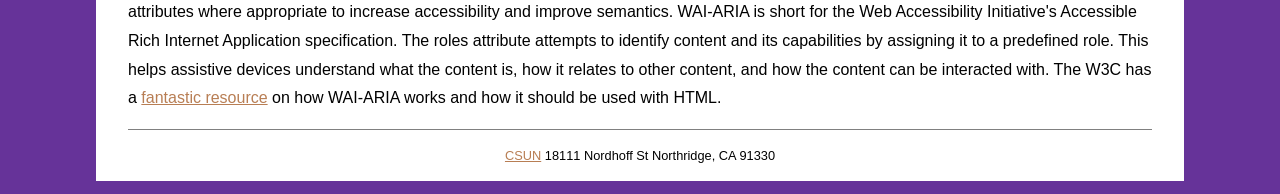
<file: structure.html>
<!-- starting the html document here -->
<!DOCTYPE HTML>
<html lang="en">
<head>
<!-- putting the page information and css link in the head -->
<meta charset="utf-8">
<title>Introduction to HTML</title>
<link href="_css/styles.css" rel="stylesheet" type="text/css">
</head>
<body>
<!-- everything the user actually sees starts here -->
<!-- this is the top part of the page with the course and page title -->
<header role="banner">
  <h1>Comp 484</h1>
  <h2>Structuring Pages</h2>
  <!-- this navigation lets the user move between all the pages -->
<nav role="navigation" aria-label="Main navigation">
    <ul>
      <li><a href="index.html" title="Introduction to HTML">Introduction to HTML</a></li>
      <li><a href="syntax.html" title="HTML syntax">HTML syntax</a></li>
      <li><a href="structure.html" aria-current="page" title="Structuring pages">Structuring pages</a></li>
      <li><a href="links.html" title="Creating links">Creating links</a></li>
      <li><a href="reference.html" title="HTML Reference">HTML reference</a></li>
      <li><a href="next.html" title="Next steps">Next steps</a></li>
    </ul>
  </nav>
</header>
<!-- main holds the main content for this page -->
<main role="main">
  <!-- keeping the page content together as one main article -->
  <article role="article">
    <header>
      <h3> Conveying meaning through structure </h3>
      <p>Creating properly structured pages is the foundation of any good website. A solid semantic structure allows you to convey meaning and properly represent content types through nothing more than the page's markup. This, in turn, makes your content more accessible, easier to index and search, and makes it easier to repurpose. Remember that there are a lot of different devices, robots, and other user agents that will be reading your code. <em>Without a consistent, semantic structure your site will be less effective.</em> </p>
    </header>
    <!-- each section groups content that belongs together -->
    <section>
      <h3>Sectioning elements </h3>
      <p>One way to add meaning to your content is to organize them into sections that convey meaning and structure. For example it's pretty standard to contain introductory information within a section, page navigation within its own area, the page's main content in its own region, and related information within a sidebar. HTML contains numerous elements that are designed to assist in the logical structuring and semantics of page content. </p>
      <p>In previous versions of HTML creating new sections of content was done almost exclusively through the use of <a href="http://www.w3.org/TR/html51/sections.html#the-h1,-h2,-h3,-h4,-h5,-and-h6-elements" title="heading elements"><b>heading</b></a> tags, with <b>divs</b> being used to group areas of content together. <b>Class</b> or <b>ID</b> attributes would allow designers to attach more semantic meaning to the groups, although this meant little to most user agents. In HTML5 new sectioning and semantic elements were introduced to help represent commonly used sections and create more consistent page structures. Tags like the <a href="http://www.w3.org/TR/html51/sections.html#the-aside-element" title="aside element"><b>aside</b></a>, <a href="http://www.w3.org/TR/html51/sections.html#the-article-element" title="article element"><b>article</b></a>, <a href="http://www.w3.org/TR/html51/sections.html#the-footer-element" title="footer element"><b>footer</b></a>, <a href="http://www.w3.org/TR/html51/sections.html#the-header-element" title="header element"><b>header</b></a>, <a href="http://www.w3.org/TR/html51/grouping-content.html#the-main-element" title="main element"><b>main</b></a>, <a href="http://www.w3.org/TR/html51/sections.html#the-nav-element" title="nav element"><b>nav</b></a>, and <a href="http://www.w3.org/TR/html51/sections.html#the-section-element" title="section element"><b>section</b></a> allow authors to identify common page regions and convey more semantic meaning. </p>
      <p>Although some of these elements are very specific, in many cases which element you'll use and how you'll structure them is very much a judgment call. Make sure, however, that your finished structure represents the desired document outline. </p>
    </section>
    <!-- starting another related section -->
    <section>
      <h3>Document outlines </h3>
      <p>One of the fundamental concepts of HTML is that its documents can be represented by a document outline that summarizes the content of the page. Imagine a page being represented by a table of contents and you'll have a good idea of what one of these outlines might look like. These outlines assist in tasks such as quickly searching documents and making content easier to navigate for assistive devices. </p>
      <p>Prior to HTML5, document outlines were generated entirely through the use of headings. An H1 at the top of the page would serve to identify the page content, and subsequent headings would create sections and subsections inside of it. This meant that having a strategy for when to use certain headings was critical for maintaining consistent document structure. In HTML5 a new outline algorithm was introduced that added the new sectioning elements to the heading elements and created a more sophisticated outlining model. Although not currently implemented by user agents it is still recommended that authors familiarize themselves with it so that they're using the new sectioning and semantic tags properly. </p>
      <p>It is still considered to be a best practice to use heading tags to establish the document outline. Mozilla has a fantastic article on <a href="https://developer.mozilla.org/en-US/docs/Web/Guide/HTML/Sections_and_Outlines_of_an_HTML5_document" title="Mozilla Dev article on HTML sections">sections and outlines</a> in HTML documents that I strongly recommend reading.</p>
      <aside role="complementary">
        <h4>W3C Warning</h4>
        <p>At the time of the authoring of this course, the W3C had posted this warning regarding the HTML5 outline algorithm:</p>
        <blockquote>There are currently no known implementations of the outline algorithm in graphical browsers or assistive technology user agents, although the algorithm is implemented in other software such as conformance checkers. Therefore the outline algorithm cannot be relied upon to convey document structure to users. Authors are advised to use heading rank (h1-h6) to convey document structure.</blockquote>
      </aside>
    </section>
    <!-- starting another related section -->
    <section>
      <h3>WAI-ARIA Roles</h3>
      <p>Carefully structuring an HTML page is the first step into ensuring that the content is accessible to all users. You should also use WAI-ARIA role attributes where appropriate to increase accessibility and improve semantics. WAI-ARIA is short for the Web Accessibility Initiative's Accessible Rich Internet Application specification. The roles attribute attempts to identify content and its capabilities by assigning it to a predefined role. This helps assistive devices understand what the content is, how it relates to other content, and how the content can be interacted with. The W3C has a <a href="http://www.w3.org/TR/2014/WD-aria-in-html-20140626/" title="Using WAI-ARIA in HTML">fantastic resource</a> on how WAI-ARIA works and how it should be used with HTML.</p>
    </section>
  </article>
</main>
<!-- footer has the site information at the bottom -->
<footer role="contentinfo">
  <p><a href="http://www.csun.edu" title="csun.edu" target="_blank">CSUN</a> 18111 Nordhoff St Northridge, CA 91330</p>
</footer>
</body>
</html>
</file>
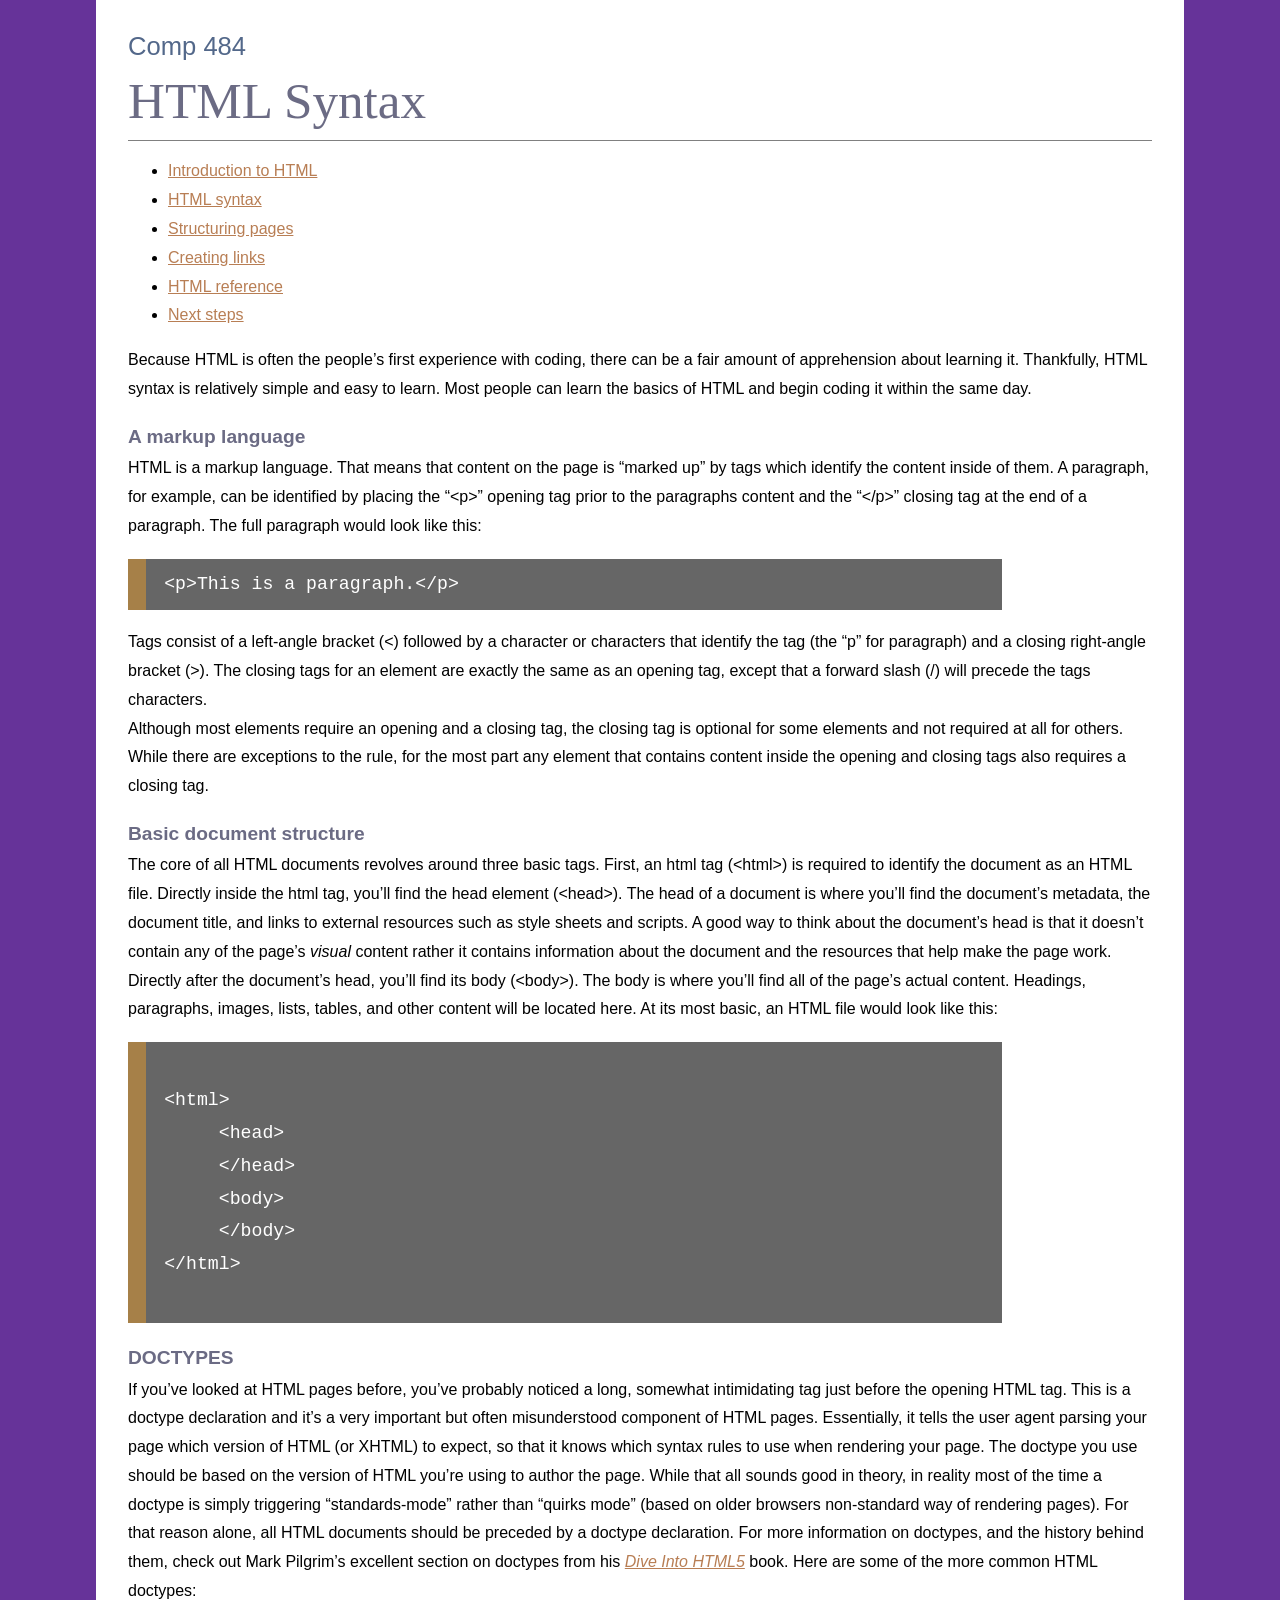
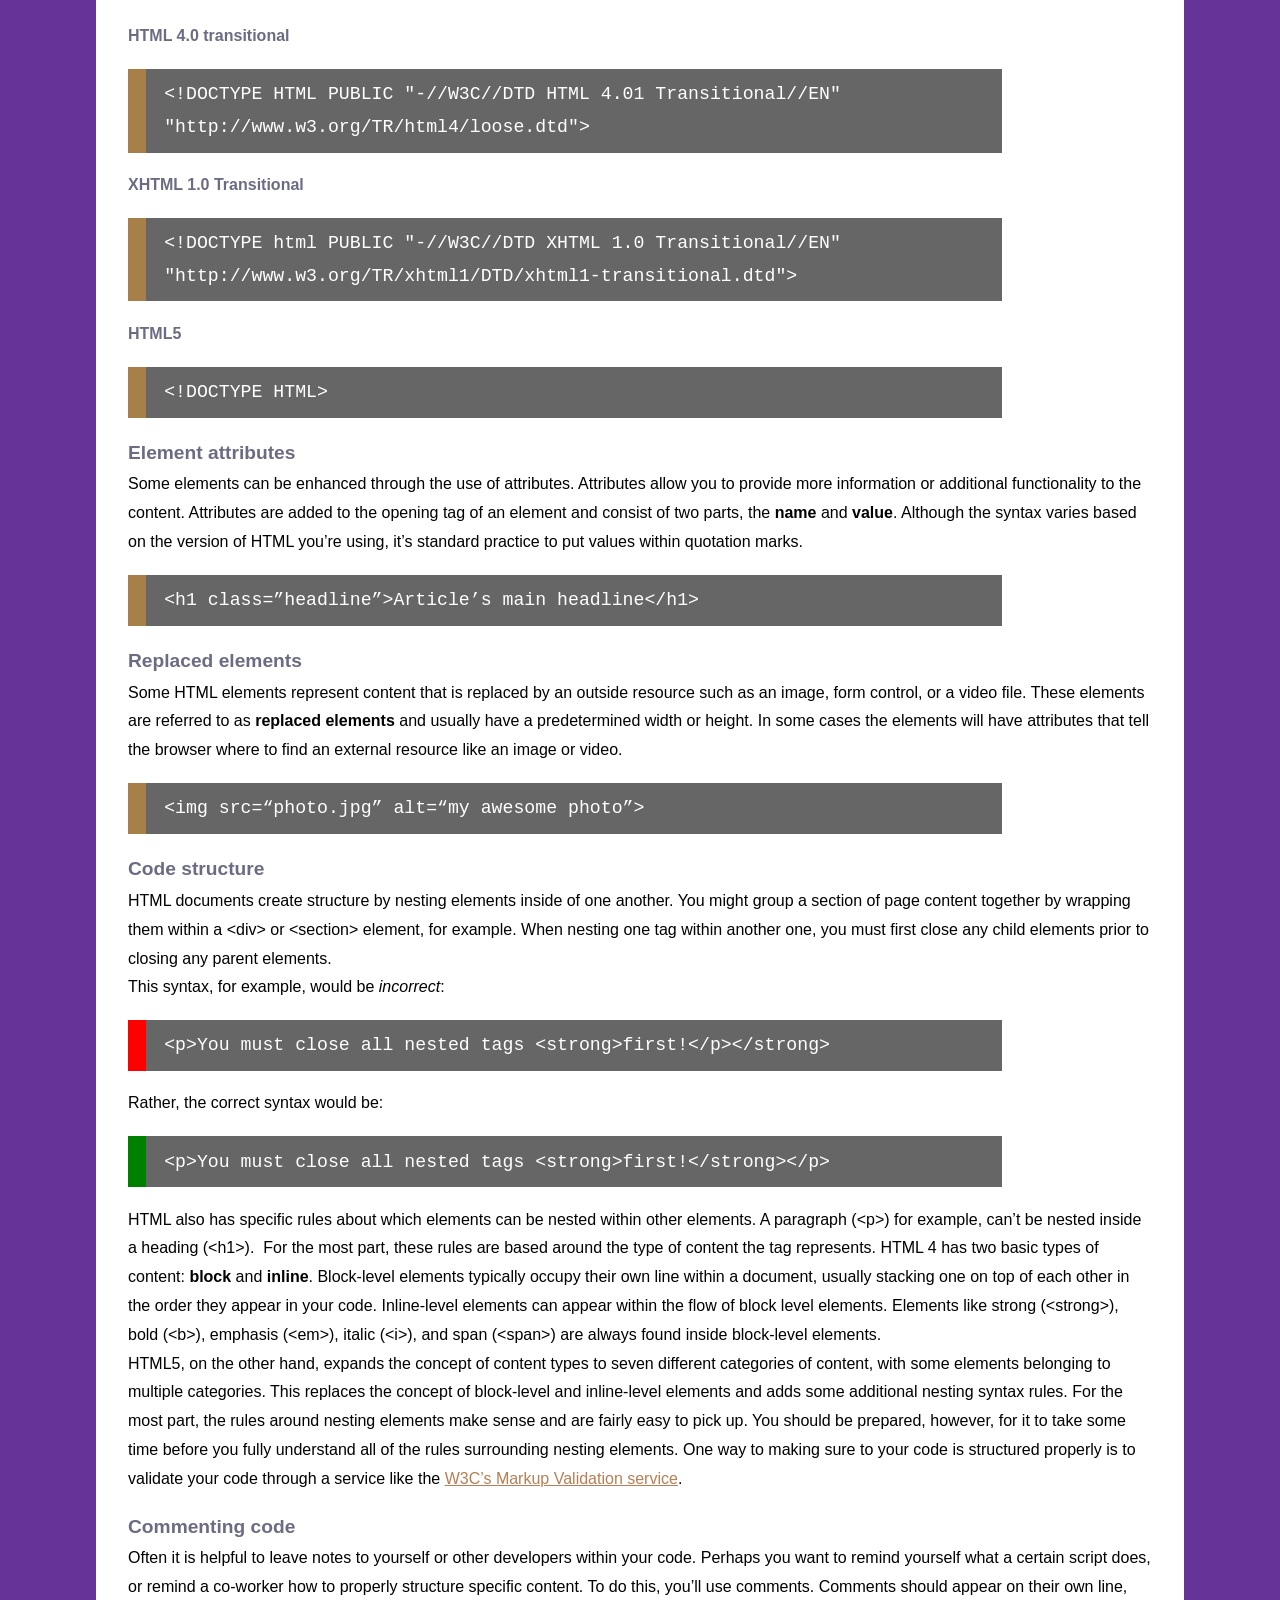
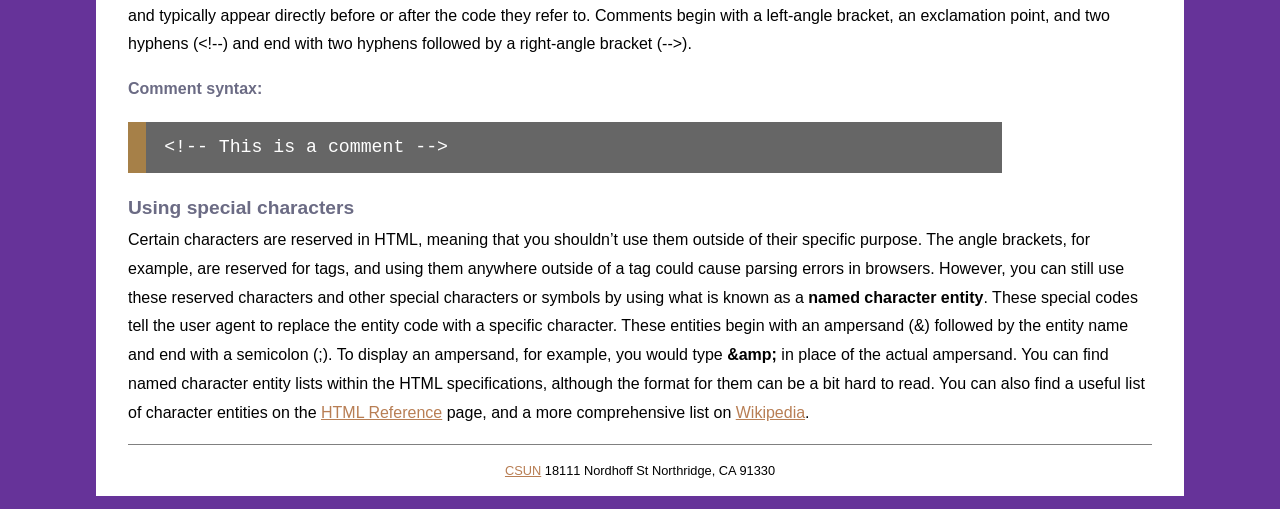
<file: syntax.html>
<!-- starting the html document here -->
<!DOCTYPE HTML>
<html lang="en">
<head>
<!-- putting the page information and css link in the head -->
<meta charset="utf-8">
<title>HTML Syntax</title>
<link href="_css/styles.css" rel="stylesheet" type="text/css">
</head>
<body>
<!-- everything the user actually sees starts here -->
<!-- this is the top part of the page with the course and page title -->
<header role="banner">
  <h1>Comp 484</h1>
  <h2>HTML Syntax</h2>
<!-- this navigation lets the user move between all the pages -->
<nav role="navigation" aria-label="Main navigation">
      <ul>
        <li><a href="index.html" title="Introduction to HTML">Introduction to HTML</a></li>
        <li><a href="syntax.html" aria-current="page" title="HTML syntax">HTML syntax</a></li>
        <li><a href="structure.html" title="Structuring pages">Structuring pages</a></li>
        <li><a href="links.html" title="Creating links">Creating links</a></li>
        <li><a href="reference.html" title="HTML Reference">HTML reference</a></li>
        <li><a href="next.html" title="Next steps">Next steps</a></li>
      </ul>
    </nav>
</header>
<!-- main holds the main content for this page -->
<main role="main">
  <!-- keeping the page content together as one main article -->
  <article role="article">
    <!-- each section groups content that belongs together -->
    <section>
<p>Because HTML is often the people&rsquo;s first experience with coding, there can be a fair amount of apprehension about learning it. Thankfully, HTML syntax is relatively simple and easy to learn. Most people can learn the basics of HTML and begin coding it within the same day.</p>
    </section>
    <!-- starting another related section -->
    <section>
      <h3>A markup language</h3>
<p>HTML is a markup language. That means that content on the page is &ldquo;marked up&rdquo; by tags which identify the content inside of them. A paragraph, for example, can be identified by placing the &ldquo;&lt;p&gt;&rdquo; opening tag prior to the paragraphs content and the &ldquo;&lt;/p&gt;&rdquo; closing tag at the end of a paragraph. The full paragraph would look like this:</p>
<pre><code>&lt;p&gt;This is a paragraph.&lt;/p&gt;</code></pre>
<p>Tags consist of a left-angle bracket (&lt;) followed by a character or characters that identify the tag (the &ldquo;p&rdquo; for paragraph) and a closing right-angle bracket (&gt;). The closing tags for an element are exactly the same as an opening tag, except that a forward slash (/) will precede the tags characters.<br>
  Although most elements require an opening and a closing tag, the closing tag is optional for some elements and not required at all for others. While there are exceptions to the rule, for the most part any element that contains content inside the opening and closing tags also requires a closing tag.</p>
    </section>
    <!-- starting another related section -->
    <section>
      <h3>Basic document structure</h3>
<p>The core of all HTML documents revolves around three basic tags. First, an html tag (&lt;html&gt;) is required to identify the document as an HTML file. Directly inside the html tag, you&rsquo;ll find the head element (&lt;head&gt;). The head of a document is where you&rsquo;ll find the document&rsquo;s metadata, the document title, and links to external resources such as style sheets and scripts. A good way to think about the document&rsquo;s head is that it doesn&rsquo;t contain any of the page&rsquo;s <em>visual</em> content rather it contains information about the document and the resources that help make the page work. Directly after the document&rsquo;s head, you&rsquo;ll find its body (&lt;body&gt;). The body is where you&rsquo;ll find all of the page&rsquo;s actual content. Headings, paragraphs, images, lists, tables, and other content will be located here. At its most basic, an HTML file would look like this:</p>
<pre><code>
&lt;html&gt;     
     &lt;head&gt;
     &lt;/head&gt;
     &lt;body&gt;
     &lt;/body&gt;
&lt;/html&gt;
  </code></pre>
    </section>
    <!-- starting another related section -->
    <section>
      <h3>DOCTYPES</h3>
<p>If you&rsquo;ve looked at HTML pages before, you&rsquo;ve probably noticed a long, somewhat intimidating tag just before the opening HTML tag. This is a doctype declaration and it&rsquo;s a very important but often misunderstood component of HTML pages. Essentially, it tells the user agent parsing your page which version of HTML (or XHTML) to expect, so that it knows which syntax rules to use when rendering your page. The doctype you use should be based on the version of HTML you&rsquo;re using to author the page. While that all sounds good in theory, in reality most of the time a doctype is simply triggering &ldquo;standards-mode&rdquo; rather than &ldquo;quirks mode&rdquo; (based on older browsers non-standard way of rendering pages). For that reason alone, all HTML documents should be preceded by a doctype declaration. For more information on doctypes, and the history behind them, check out Mark Pilgrim&rsquo;s excellent section on doctypes from his <em><a href="http://diveintohtml5.info/semantics.html#the-doctype" title="Dive into HTML5">Dive Into HTML5</a></em> book. Here are some of the more common HTML doctypes:</p>
<h4 class="dtd">HTML 4.0 transitional</h4>
<pre><code>&lt;!DOCTYPE HTML PUBLIC &quot;-//W3C//DTD HTML 4.01 Transitional//EN&quot; &quot;http://www.w3.org/TR/html4/loose.dtd&quot;&gt;</code></pre>
<h4 class="dtd">XHTML 1.0 Transitional</h4>
<pre><code>&lt;!DOCTYPE html PUBLIC &quot;-//W3C//DTD XHTML 1.0 Transitional//EN&quot; &quot;http://www.w3.org/TR/xhtml1/DTD/xhtml1-transitional.dtd&quot;&gt;</code></pre>
<h4 class="dtd">HTML5</h4>
<pre><code>&lt;!DOCTYPE HTML&gt;</code>
</pre>
    </section>
    <!-- starting another related section -->
    <section>
      <h3>Element attributes</h3>
<p>Some elements can be enhanced through the use of attributes. Attributes allow you to provide more information or additional functionality to the content. Attributes are added to the opening tag of an element and consist of two parts, the <strong>name</strong> and <strong>value</strong>. Although the syntax varies based on the version of HTML you&rsquo;re using, it&rsquo;s standard practice to put values within quotation marks.</p>
<pre><code>&lt;h1 class=&rdquo;headline&rdquo;&gt;Article&rsquo;s main headline&lt;/h1&gt;</code></pre>
    </section>
    <!-- starting another related section -->
    <section>
      <h3>Replaced elements</h3>
<p>Some HTML elements represent content that is replaced by an outside resource such as an image, form control, or a video file. These elements are referred to as <strong>replaced elements</strong> and usually have a predetermined width or height. In some cases the elements will have attributes that tell the browser where to find an external resource like an image or video.</p>
<pre><code>&lt;img src=&ldquo;photo.jpg&rdquo; alt=&ldquo;my awesome photo&rdquo;&gt;&nbsp;</code></pre>
    </section>
    <!-- starting another related section -->
    <section>
      <h3>Code structure</h3>
<p>HTML documents create structure by nesting elements inside of one another. You might group a section of page content together by wrapping them within a &lt;div&gt; or &lt;section&gt; element, for example. When nesting one tag within another one, you must first close any child elements prior to closing any parent elements. <br>
  This syntax, for example, would be <em>incorrect</em>:</p>
<pre class="wrong"><code>&lt;p&gt;You must close all nested tags &lt;strong&gt;first!&lt;/p&gt;&lt;/strong&gt;</code></pre>
<p>Rather, the correct syntax would be:</p>
<pre class="correct"><code>&lt;p&gt;You must close all nested tags &lt;strong&gt;first!&lt;/strong&gt;&lt;/p&gt;</code></pre>
<p>HTML also has specific rules about which elements can be nested within other elements. A paragraph (&lt;p&gt;) for example, can&rsquo;t be nested inside a heading (&lt;h1&gt;). &nbsp;For the most part, these rules are based around the type of content the tag represents. HTML 4 has two basic types of content: <strong>block</strong> and <strong>inline</strong>. Block-level elements typically occupy their own line within a document, usually stacking one on top of each other in the order they appear in your code. Inline-level elements can appear within the flow of block level elements. Elements like strong (&lt;strong&gt;), bold (&lt;b&gt;), emphasis (&lt;em&gt;), italic (&lt;i&gt;), and span (&lt;span&gt;) are always found inside block-level elements. <br>
  HTML5, on the other hand, expands the concept of content types to seven different categories of content, with some elements belonging to multiple categories. This replaces the concept of block-level and inline-level elements and adds some additional nesting syntax rules. For the most part, the rules around nesting elements make sense and are fairly easy to pick up. You should be prepared, however, for it to take some time before you fully understand all of the rules surrounding nesting elements. One way to making sure to your code is structured properly is to validate your code through a service like the <a href="http://validator.w3.org" title="W3C markup validator">W3C&rsquo;s Markup Validation service</a>.</p>
    </section>
    <!-- starting another related section -->
    <section>
      <h3>Commenting code</h3>
<p>Often it is helpful to leave notes to yourself or other developers within your code. Perhaps you want to remind yourself what a certain script does, or remind a co-worker how to properly structure specific content. To do this, you&rsquo;ll use comments. Comments should appear on their own line, and typically appear directly before or after the code they refer to. Comments begin with a left-angle bracket, an exclamation point, and two hyphens (&lt;!--) and end with two hyphens followed by a right-angle bracket (--&gt;).</p>
<h4>Comment syntax:</h4>
<pre><code>&lt;!-- This is a comment --&gt;</code></pre>
    </section>
    <!-- starting another related section -->
    <section>
      <h3>Using special characters</h3>
<p>Certain characters are reserved in HTML, meaning that you shouldn&rsquo;t use them outside of their specific purpose. The angle brackets, for example, are reserved for tags, and using them anywhere outside of a tag could cause parsing errors in browsers. However, you can still use these reserved characters and other special characters or symbols by using what is known as a <strong>named character entity</strong>. These special codes tell the user agent to replace the entity code with a specific character. These entities begin with an ampersand (&amp;) followed by the entity name and end with a semicolon (;). To display an ampersand, for example, you would type <strong>&amp;amp;</strong> in place of the actual ampersand. You can find named character entity lists within the HTML specifications, although the format for them can be a bit hard to read. You can also find a useful list of character entities on the <a href="reference.html#named">HTML Reference</a> page, and a more comprehensive list on <a href="http://en.wikipedia.org/wiki/List_of_XML_and_HTML_character_entity_references" title="Character entity reference">Wikipedia</a>.</p>
    </section>
  </article>
</main>
<!-- footer has the site information at the bottom -->
<footer role="contentinfo">
  <p><a href="http://www.csun.edu" title="csun.edu" target="_blank">CSUN</a> 18111 Nordhoff St Northridge, CA 91330</p>
</footer>
</body>
</html>
</file>
<file: _css/styles.css>
/* setting the main page background and removing the default margin */
html, /* setting the main font, width, spacing, and line height */
body {
	background: #663399; /* Beccapurple */
	margin: 0;
}
/* resetting heading and paragraph spacing so the layout is easier to control */
h1, h2, h3, h4, h5, h6, /* giving paragraphs some space from the next element */
p {
	margin: 0;
	padding: 0;
}
/* these are the heading colors used across the page */
h1, h2, h3, h4, h5, h6 {
	color: rgb(107, 107, 132);
}
body {
	font-family: Verdana, Geneva, sans-serif;
	font-size: 100%;
	width: 80%;
	margin-right: auto;
	margin-left: auto;
	padding: 2.5% 2.5% 0;
	background: white;
	line-height: 1.8;
}
/* styling the main course heading */
h1 {
	font: 1.6em Verdana, Geneva, sans-serif;
	margin-bottom: .4em;
	color: rgb(83, 104, 138);
}
/* styling the page title */
h2 {
	font: 3.2em Georgia, "Times New Roman", Times, serif;
	margin-bottom: .2em;
}
/* smaller headings for each content section */
h3 {
	font-size: 1.2em;
}
p {
	margin-bottom: 1em;
}
/* setting the normal link color */
a {
	color: rgb(184, 126, 84);
}
/* changing the link color when the mouse is over it */
a:hover {
	color: rgb(120, 97, 55);
}
/* styling code examples so they stand out on the page */
pre {
	font-size: 1.4em;
	color: white;
	padding: .5em 1em;
	border-left: 1em solid #A68048;
	background: #666;
	white-space: pre-wrap;
	white-space: -moz-pre-wrap;
	white-space: -pre-wrap;
	white-space: -o-pre-wrap;
	word-wrap: break-word;
	width: 80%;
}
/* showing the wrong code example differently */
pre.wrong {
	border-left-color: red;
}
/* showing the correct code example differently */
pre.correct {
	border-left-color: green;
}
/* styling the terms in the reference list */
dt {
	font-style: italic;
	font-size:1.2em;
}
/* spacing out the definitions */
dd {
	margin-bottom: 1.4em;
}
/* adding space above the reference table */
table {
	margin-top: 1em;
}
/* keeping the table caption easy to read */
caption {
	margin: 0;
	padding: 0;
	margin-bottom: 1em;
	text-align: left;
}
/* adding padding inside table cells */
td, th {
	padding: 10px;
}
/* centering the character examples */
.center {
	text-align: center;
}
/* separating the page title from the content below */
header h2 {
	padding-bottom: .2em;
	border-bottom: 1px solid gray;
}
/* styling extra information shown in the sidebar */
aside {
	padding: 1em;
	background:rgb(83, 104, 138);
	color: white;
	margin-bottom: 1em;
}
/* making the sidebar heading readable */
aside h4 {
	color: white;
}
/* styling the footer at the bottom of each page */
footer {
	border-top: 1px solid gray;
	text-align: center;
	font-size: .8em;
	line-height: 4em;
	margin-top: 1em;
}
/* making quoted text look different from normal text */
blockquote {
	font-style: italic;
}
/* floating an image to the right of nearby text */
.flowRight {
	float: right;
	margin-left: 10px;
}
/* floating an image to the left of nearby text */
.flowLeft {
	float: left;
	margin-right: 10px;
}
</file>
